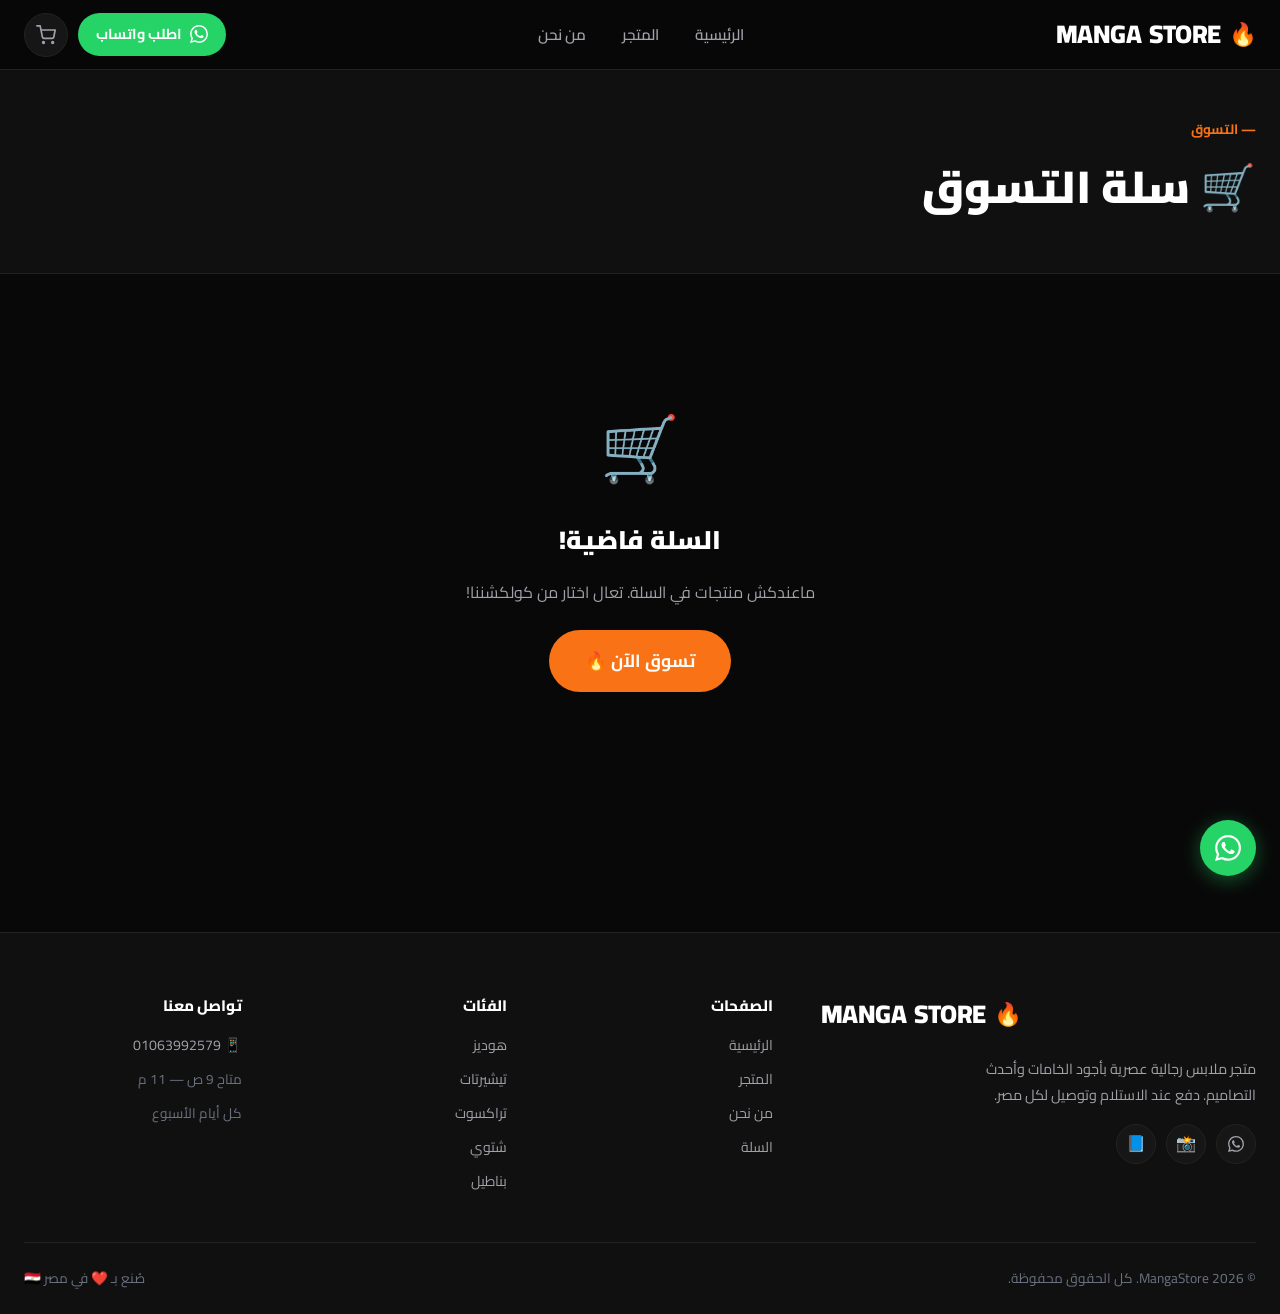
<file: cart.html>
<!DOCTYPE html>
<html lang="ar" dir="rtl">
<head>
  <meta charset="UTF-8">
  <meta name="viewport" content="width=device-width, initial-scale=1.0">
  <title>سلة التسوق — MangaStore</title>
  <meta name="description" content="مراجعة منتجاتك في سلة التسوق وإتمام الطلب. دفع عند الاستلام وتوصيل سريع لكل مصر.">
  <link rel="icon" href="data:image/svg+xml,<svg xmlns='http://www.w3.org/2000/svg' viewBox='0 0 100 100'><text y='.9em' font-size='90'>🔥</text></svg>">
  <link rel="preconnect" href="https://fonts.googleapis.com">
  <link rel="preconnect" href="https://fonts.gstatic.com" crossorigin>
  <link rel="preload" as="style" href="https://fonts.googleapis.com/css2?family=Cairo:wght@300;400;600;700;900&display=swap">
  <link rel="stylesheet" href="https://fonts.googleapis.com/css2?family=Cairo:wght@300;400;600;700;900&display=swap">
  <link rel="stylesheet" href="css/style.css">
</head>
<body>

<!-- ===== HEADER ===== -->
<header class="site-header" id="siteHeader">
  <div class="header-inner">
    <a href="index.html" class="logo">
      <span>MANGA</span><span>STORE</span><span class="logo-icon">🔥</span>
    </a>
    <nav class="main-nav" role="navigation" aria-label="القائمة الرئيسية">
      <a href="index.html" class="nav-link" data-page="index.html">الرئيسية</a>
      <a href="shop.html"  class="nav-link" data-page="shop.html">المتجر</a>
      <a href="about.html" class="nav-link" data-page="about.html">من نحن</a>
    </nav>
    <div class="header-actions">
      <a href="#" class="btn-wa-header" id="headerWABtn" target="_blank" rel="noopener" aria-label="تواصل واتساب">
        <svg width="18" height="18" viewBox="0 0 24 24" fill="currentColor" aria-hidden="true"><path d="M17.472 14.382c-.297-.149-1.758-.867-2.03-.967-.273-.099-.471-.148-.67.15-.197.297-.767.966-.94 1.164-.173.199-.347.223-.644.075-.297-.15-1.255-.463-2.39-1.475-.883-.788-1.48-1.761-1.653-2.059-.173-.297-.018-.458.13-.606.134-.133.298-.347.446-.52.149-.174.198-.298.298-.497.099-.198.05-.371-.025-.52-.075-.149-.669-1.612-.916-2.207-.242-.579-.487-.5-.669-.51-.173-.008-.371-.01-.57-.01-.198 0-.52.074-.792.372-.272.297-1.04 1.016-1.04 2.479 0 1.462 1.065 2.875 1.213 3.074.149.198 2.096 3.2 5.077 4.487.709.306 1.262.489 1.694.625.712.227 1.36.195 1.871.118.571-.085 1.758-.719 2.006-1.413.248-.694.248-1.289.173-1.413-.074-.124-.272-.198-.57-.347m-5.421 7.403h-.004a9.87 9.87 0 01-5.031-1.378l-.361-.214-3.741.982.998-3.648-.235-.374a9.86 9.86 0 01-1.51-5.26c.001-5.45 4.436-9.884 9.888-9.884 2.64 0 5.122 1.03 6.988 2.898a9.825 9.825 0 012.893 6.994c-.003 5.45-4.437 9.884-9.885 9.884m8.413-18.297A11.815 11.815 0 0012.05 0C5.495 0 .16 5.335.157 11.892c0 2.096.547 4.142 1.588 5.945L.057 24l6.305-1.654a11.882 11.882 0 005.683 1.448h.005c6.554 0 11.89-5.335 11.893-11.893a11.821 11.821 0 00-3.48-8.413z"/></svg>
        اطلب واتساب
      </a>
      <a href="cart.html" class="cart-btn" aria-label="عربة التسوق" data-page="cart.html">
        <svg width="20" height="20" viewBox="0 0 24 24" fill="none" stroke="currentColor" stroke-width="2" stroke-linecap="round" stroke-linejoin="round" aria-hidden="true">
          <circle cx="9" cy="21" r="1"/><circle cx="20" cy="21" r="1"/>
          <path d="M1 1h4l2.68 13.39a2 2 0 001.98 1.61h9.72a2 2 0 001.98-1.61L23 6H6"/>
        </svg>
        <span class="cart-count" id="cartCount">0</span>
      </a>
      <button class="hamburger" id="hamburger" aria-label="القائمة" aria-expanded="false">
        <span></span><span></span><span></span>
      </button>
    </div>
  </div>
</header>

<!-- Mobile Nav -->
<nav class="mobile-nav" id="mobileNav" aria-label="القائمة المحمولة">
  <a href="index.html" class="nav-link" data-page="index.html">🏠 الرئيسية</a>
  <a href="shop.html"  class="nav-link" data-page="shop.html">🛍 المتجر</a>
  <a href="about.html" class="nav-link" data-page="about.html">ℹ️ من نحن</a>
  <a href="cart.html"  class="nav-link" data-page="cart.html">🛒 السلة</a>
</nav>

<main class="page-content">
  <div class="page-header">
    <div class="page-header-inner">
      <div class="page-header-label">— التسوق</div>
      <h1 class="page-header-title">🛒 سلة التسوق</h1>
    </div>
  </div>

  <div class="section" style="padding-top:40px;" id="cartSection">
    <!-- Rendered by renderCart() -->
  </div>
</main>

<!-- ===== FOOTER ===== -->
<footer class="site-footer" role="contentinfo">
  <div class="footer-inner">
    <div class="footer-grid">
      <div class="footer-brand">
        <div class="logo" style="margin-bottom:4px;">
          <span>MANGA</span><span>STORE</span><span class="logo-icon">🔥</span>
        </div>
        <p class="footer-desc">متجر ملابس رجالية عصرية بأجود الخامات وأحدث التصاميم. دفع عند الاستلام وتوصيل لكل مصر.</p>
        <div class="footer-socials">
          <a href="https://wa.me/201063992579" target="_blank" rel="noopener" class="social-btn" aria-label="واتساب">
            <svg width="16" height="16" viewBox="0 0 24 24" fill="currentColor" aria-hidden="true"><path d="M17.472 14.382c-.297-.149-1.758-.867-2.03-.967-.273-.099-.471-.148-.67.15-.197.297-.767.966-.94 1.164-.173.199-.347.223-.644.075-.297-.15-1.255-.463-2.39-1.475-.883-.788-1.48-1.761-1.653-2.059-.173-.297-.018-.458.13-.606.134-.133.298-.347.446-.52.149-.174.198-.298.298-.497.099-.198.05-.371-.025-.52-.075-.149-.669-1.612-.916-2.207-.242-.579-.487-.5-.669-.51-.173-.008-.371-.01-.57-.01-.198 0-.52.074-.792.372-.272.297-1.04 1.016-1.04 2.479 0 1.462 1.065 2.875 1.213 3.074.149.198 2.096 3.2 5.077 4.487.709.306 1.262.489 1.694.625.712.227 1.36.195 1.871.118.571-.085 1.758-.719 2.006-1.413.248-.694.248-1.289.173-1.413-.074-.124-.272-.198-.57-.347m-5.421 7.403h-.004a9.87 9.87 0 01-5.031-1.378l-.361-.214-3.741.982.998-3.648-.235-.374a9.86 9.86 0 01-1.51-5.26c.001-5.45 4.436-9.884 9.888-9.884 2.64 0 5.122 1.03 6.988 2.898a9.825 9.825 0 012.893 6.994c-.003 5.45-4.437 9.884-9.885 9.884m8.413-18.297A11.815 11.815 0 0012.05 0C5.495 0 .16 5.335.157 11.892c0 2.096.547 4.142 1.588 5.945L.057 24l6.305-1.654a11.882 11.882 0 005.683 1.448h.005c6.554 0 11.89-5.335 11.893-11.893a11.821 11.821 0 00-3.48-8.413z"/></svg>
          </a>
          <a href="https://www.instagram.com" target="_blank" rel="noopener" class="social-btn" aria-label="انستجرام">📸</a>
          <a href="https://www.facebook.com"  target="_blank" rel="noopener" class="social-btn" aria-label="فيسبوك">📘</a>
        </div>
      </div>
      <div class="footer-col">
        <h4>الصفحات</h4>
        <nav class="footer-links" aria-label="روابط الصفحات">
          <a href="index.html">الرئيسية</a>
          <a href="shop.html">المتجر</a>
          <a href="about.html">من نحن</a>
          <a href="cart.html">السلة</a>
        </nav>
      </div>
      <div class="footer-col">
        <h4>الفئات</h4>
        <nav class="footer-links" aria-label="فئات المنتجات">
          <a href="shop.html?cat=hoodies">هوديز</a>
          <a href="shop.html?cat=tshirts">تيشيرتات</a>
          <a href="shop.html?cat=tracksuits">تراكسوت</a>
          <a href="shop.html?cat=winter">شتوي</a>
          <a href="shop.html?cat=pants">بناطيل</a>
        </nav>
      </div>
      <div class="footer-col">
        <h4>تواصل معنا</h4>
        <div class="footer-links">
          <a href="https://wa.me/201063992579" target="_blank" rel="noopener">📱 01063992579</a>
          <span style="color:var(--text-dim);font-size:0.85rem;">متاح 9 ص — 11 م</span>
          <span style="color:var(--text-dim);font-size:0.85rem;">كل أيام الأسبوع</span>
        </div>
      </div>
    </div>
    <div class="footer-bottom">
      <span>© 2026 MangaStore. كل الحقوق محفوظة.</span>
      <span>صُنع بـ ❤️ في مصر 🇪🇬</span>
    </div>
  </div>
</footer>

<!-- Floating WhatsApp -->
<a href="#" class="float-wa" id="floatWA" target="_blank" rel="noopener" aria-label="تواصل عبر واتساب">
  <svg width="26" height="26" viewBox="0 0 24 24" fill="white" aria-hidden="true"><path d="M17.472 14.382c-.297-.149-1.758-.867-2.03-.967-.273-.099-.471-.148-.67.15-.197.297-.767.966-.94 1.164-.173.199-.347.223-.644.075-.297-.15-1.255-.463-2.39-1.475-.883-.788-1.48-1.761-1.653-2.059-.173-.297-.018-.458.13-.606.134-.133.298-.347.446-.52.149-.174.198-.298.298-.497.099-.198.05-.371-.025-.52-.075-.149-.669-1.612-.916-2.207-.242-.579-.487-.5-.669-.51-.173-.008-.371-.01-.57-.01-.198 0-.52.074-.792.372-.272.297-1.04 1.016-1.04 2.479 0 1.462 1.065 2.875 1.213 3.074.149.198 2.096 3.2 5.077 4.487.709.306 1.262.489 1.694.625.712.227 1.36.195 1.871.118.571-.085 1.758-.719 2.006-1.413.248-.694.248-1.289.173-1.413-.074-.124-.272-.198-.57-.347m-5.421 7.403h-.004a9.87 9.87 0 01-5.031-1.378l-.361-.214-3.741.982.998-3.648-.235-.374a9.86 9.86 0 01-1.51-5.26c.001-5.45 4.436-9.884 9.888-9.884 2.64 0 5.122 1.03 6.988 2.898a9.825 9.825 0 012.893 6.994c-.003 5.45-4.437 9.884-9.885 9.884m8.413-18.297A11.815 11.815 0 0012.05 0C5.495 0 .16 5.335.157 11.892c0 2.096.547 4.142 1.588 5.945L.057 24l6.305-1.654a11.882 11.882 0 005.683 1.448h.005c6.554 0 11.89-5.335 11.893-11.893a11.821 11.821 0 00-3.48-8.413z"/></svg>
</a>

<script src="js/data.js"></script>
<script src="js/cart.js"></script>
<script src="js/main.js"></script>
<script>
// ============================================================
// Cart Page Controller
// ============================================================

function renderCart() {
  const section = document.getElementById("cartSection");
  const cart = Cart.get();

  if (cart.items.length === 0) {
    section.innerHTML = `
      <div class="cart-empty">
        <div class="cart-empty-icon">🛒</div>
        <h2>السلة فاضية!</h2>
        <p>ماعندكش منتجات في السلة. تعال اختار من كولكشننا!</p>
        <a href="shop.html" class="btn btn-primary btn-lg" style="margin-top:8px;">تسوق الآن 🔥</a>
      </div>`;
    return;
  }

  const sub      = Cart.getSubtotal();
  const shipping = Cart.getShipping(sub);
  const total    = sub + shipping;

  const itemsHtml = cart.items.map(item => `
    <div class="cart-item" id="ci-${item.key}">
      <a href="product.html?id=${item.productId}" aria-label="عرض ${item.name}">
        <img class="cart-item-img" src="${item.image}" alt="${item.name}" loading="lazy">
      </a>
      <div class="cart-item-info">
        <div class="cart-item-name">${item.name}</div>
        <div class="cart-item-meta">اللون: ${item.color} | المقاس: ${item.size}</div>
        <div class="cart-item-price">${(item.price * item.qty).toLocaleString("ar-EG")} ج.م</div>
        <div style="font-size:0.82rem;color:var(--text-dim);">${item.price.toLocaleString("ar-EG")} ج.م × ${item.qty}</div>
      </div>
      <div class="cart-item-actions">
        <button class="cart-remove" onclick="removeItem('${item.key}')" aria-label="حذف ${item.name}">🗑 حذف</button>
        <div class="qty-wrap">
          <button class="qty-btn" onclick="changeQty('${item.key}', 1)"  aria-label="زيادة الكمية">+</button>
          <span class="qty-num" aria-live="polite">${item.qty}</span>
          <button class="qty-btn" onclick="changeQty('${item.key}', -1)" aria-label="تقليل الكمية">−</button>
        </div>
      </div>
    </div>`).join("");

  // Free shipping progress note
  const freeShippingNote = sub < 500
    ? `<div style="font-size:0.8rem;color:var(--text-secondary);padding:8px 0;border-bottom:1px solid var(--border);">
         🚚 أضف <strong style="color:var(--accent)">${(500 - sub).toLocaleString("ar-EG")} ج.م</strong> وهتاخد شحن مجاني!
       </div>`
    : `<div style="font-size:0.82rem;color:var(--wa-green);font-weight:700;padding:8px 0;border-bottom:1px solid var(--border);">
         ✅ مبروك! أنت مؤهل للشحن المجاني
       </div>`;

  section.innerHTML = `
    <div class="cart-layout">
      <!-- ===== ITEMS ===== -->
      <div>
        <div style="display:flex;align-items:center;justify-content:space-between;margin-bottom:16px;gap:12px;flex-wrap:wrap;">
          <h2 style="font-size:1.1rem;font-weight:800;">${cart.items.length} منتج في سلتك</h2>
          <button id="clearAllBtn" aria-label="مسح كل المنتجات"
            style="background:none;border:none;color:var(--text-dim);font-size:0.85rem;cursor:pointer;font-family:Cairo,sans-serif;transition:color 0.15s;"
            onmouseover="this.style.color='#ef4444'" onmouseout="this.style.color='var(--text-dim)'">
            مسح الكل 🗑
          </button>
        </div>
        <div class="cart-table">${itemsHtml}</div>
        <a href="shop.html" class="btn btn-secondary" style="margin-top:16px;">← متابعة التسوق</a>
      </div>

      <!-- ===== ORDER SUMMARY ===== -->
      <div class="order-summary">
        <h3 class="summary-title">ملخص الطلب</h3>
        <div class="summary-row"><span>المجموع الفرعي</span><span>${sub.toLocaleString("ar-EG")} ج.م</span></div>
        <div class="summary-row">
          <span>الشحن</span>
          <span class="${shipping === 0 ? "free" : ""}">${shipping === 0 ? "مجاني ✅" : shipping.toLocaleString("ar-EG") + " ج.م"}</span>
        </div>
        ${freeShippingNote}
        <div class="summary-row total"><span>الإجمالي</span><span>${total.toLocaleString("ar-EG")} ج.م</span></div>

        <div style="margin-top:20px;display:flex;flex-direction:column;gap:10px;">
          <a href="checkout.html" class="btn btn-primary btn-lg btn-block">إتمام الطلب 🛍</a>
          <!-- BUG FIX: WA URL generated on click (not at render time) -->
          <button class="btn btn-wa btn-lg btn-block" onclick="sendCartToWhatsapp()" aria-label="اطلب عبر واتساب">
            <svg width="18" height="18" viewBox="0 0 24 24" fill="currentColor" aria-hidden="true"><path d="M17.472 14.382c-.297-.149-1.758-.867-2.03-.967-.273-.099-.471-.148-.67.15-.197.297-.767.966-.94 1.164-.173.199-.347.223-.644.075-.297-.15-1.255-.463-2.39-1.475-.883-.788-1.48-1.761-1.653-2.059-.173-.297-.018-.458.13-.606.134-.133.298-.347.446-.52.149-.174.198-.298.298-.497.099-.198.05-.371-.025-.52-.075-.149-.669-1.612-.916-2.207-.242-.579-.487-.5-.669-.51-.173-.008-.371-.01-.57-.01-.198 0-.52.074-.792.372-.272.297-1.04 1.016-1.04 2.479 0 1.462 1.065 2.875 1.213 3.074.149.198 2.096 3.2 5.077 4.487.709.306 1.262.489 1.694.625.712.227 1.36.195 1.871.118.571-.085 1.758-.719 2.006-1.413.248-.694.248-1.289.173-1.413-.074-.124-.272-.198-.57-.347m-5.421 7.403h-.004a9.87 9.87 0 01-5.031-1.378l-.361-.214-3.741.982.998-3.648-.235-.374a9.86 9.86 0 01-1.51-5.26c.001-5.45 4.436-9.884 9.888-9.884 2.64 0 5.122 1.03 6.988 2.898a9.825 9.825 0 012.893 6.994c-.003 5.45-4.437 9.884-9.885 9.884m8.413-18.297A11.815 11.815 0 0012.05 0C5.495 0 .16 5.335.157 11.892c0 2.096.547 4.142 1.588 5.945L.057 24l6.305-1.654a11.882 11.882 0 005.683 1.448h.005c6.554 0 11.89-5.335 11.893-11.893a11.821 11.821 0 00-3.48-8.413z"/></svg>
            اطلب عبر واتساب
          </button>
        </div>

        <div style="margin-top:14px;padding:12px;background:var(--accent-dim);border:1px solid var(--accent-border);border-radius:var(--radius-md);font-size:0.82rem;color:var(--text-secondary);">
          💡 يمكنك الطلب مباشرة عبر واتساب أو إكمال نموذج الطلب لبيانات التوصيل
        </div>

        <!-- Trust row -->
        <div style="display:flex;gap:12px;margin-top:14px;justify-content:center;flex-wrap:wrap;">
          <span style="font-size:0.78rem;color:var(--text-dim);">🚚 توصيل 24-48 ساعة</span>
          <span style="font-size:0.78rem;color:var(--text-dim);">💵 دفع عند الاستلام</span>
          <span style="font-size:0.78rem;color:var(--text-dim);">🔄 إرجاع 7 أيام</span>
        </div>
      </div>
    </div>

    <!-- BUG FIX: Custom delete-all confirmation banner (replaces browser confirm() which is blocked on localhost) -->
    <div id="clearConfirmBanner" style="display:none;position:fixed;bottom:0;inset-inline:0;background:var(--bg-card);border-top:2px solid #ef4444;padding:16px 24px;z-index:9000;display:none;align-items:center;justify-content:space-between;gap:16px;flex-wrap:wrap;">
      <span style="font-weight:700;color:var(--text-primary);">⚠️ هتمسح كل المنتجات من السلة؟</span>
      <div style="display:flex;gap:10px;">
        <button onclick="confirmClear(true)"  style="background:#ef4444;color:#fff;border:none;border-radius:var(--radius-full);padding:8px 20px;font-weight:700;font-family:Cairo,sans-serif;cursor:pointer;">نعم، امسح الكل</button>
        <button onclick="confirmClear(false)" style="background:var(--bg-secondary);color:var(--text-primary);border:1px solid var(--border);border-radius:var(--radius-full);padding:8px 20px;font-weight:700;font-family:Cairo,sans-serif;cursor:pointer;">إلغاء</button>
      </div>
    </div>`;

  // Bind clear-all button
  document.getElementById("clearAllBtn").addEventListener("click", () => {
    const banner = document.getElementById("clearConfirmBanner");
    if (banner) banner.style.display = "flex";
  });
}

// Confirm / cancel the clear-all action
function confirmClear(doIt) {
  const banner = document.getElementById("clearConfirmBanner");
  if (banner) banner.style.display = "none";
  if (doIt) {
    Cart.clear();
    renderCart();
    showToast("تم مسح السلة 🗑", "error");
  }
}

// BUG FIX: Generate WA URL fresh on every click (not stale at render time)
function sendCartToWhatsapp() {
  const msg = Cart.buildOrderMessage();
  if (!msg) { showToast("السلة فاضية!", "error"); return; }
  window.open(buildWhatsAppUrl(msg), "_blank");
}

function removeItem(key) {
  Cart.removeItem(key);
  renderCart();
  showToast("تم حذف المنتج من السلة", "error");
}

function changeQty(key, delta) {
  const item = Cart.get().items.find(i => i.key === key);
  if (item && item.qty + delta < 1) {
    removeItem(key);
    return;
  }
  Cart.updateQty(key, delta);
  renderCart();
}

// Initial render + re-render on cart events
document.addEventListener("DOMContentLoaded", renderCart);
window.addEventListener("cartUpdated", renderCart);
</script>
</body>
</html>
</file>
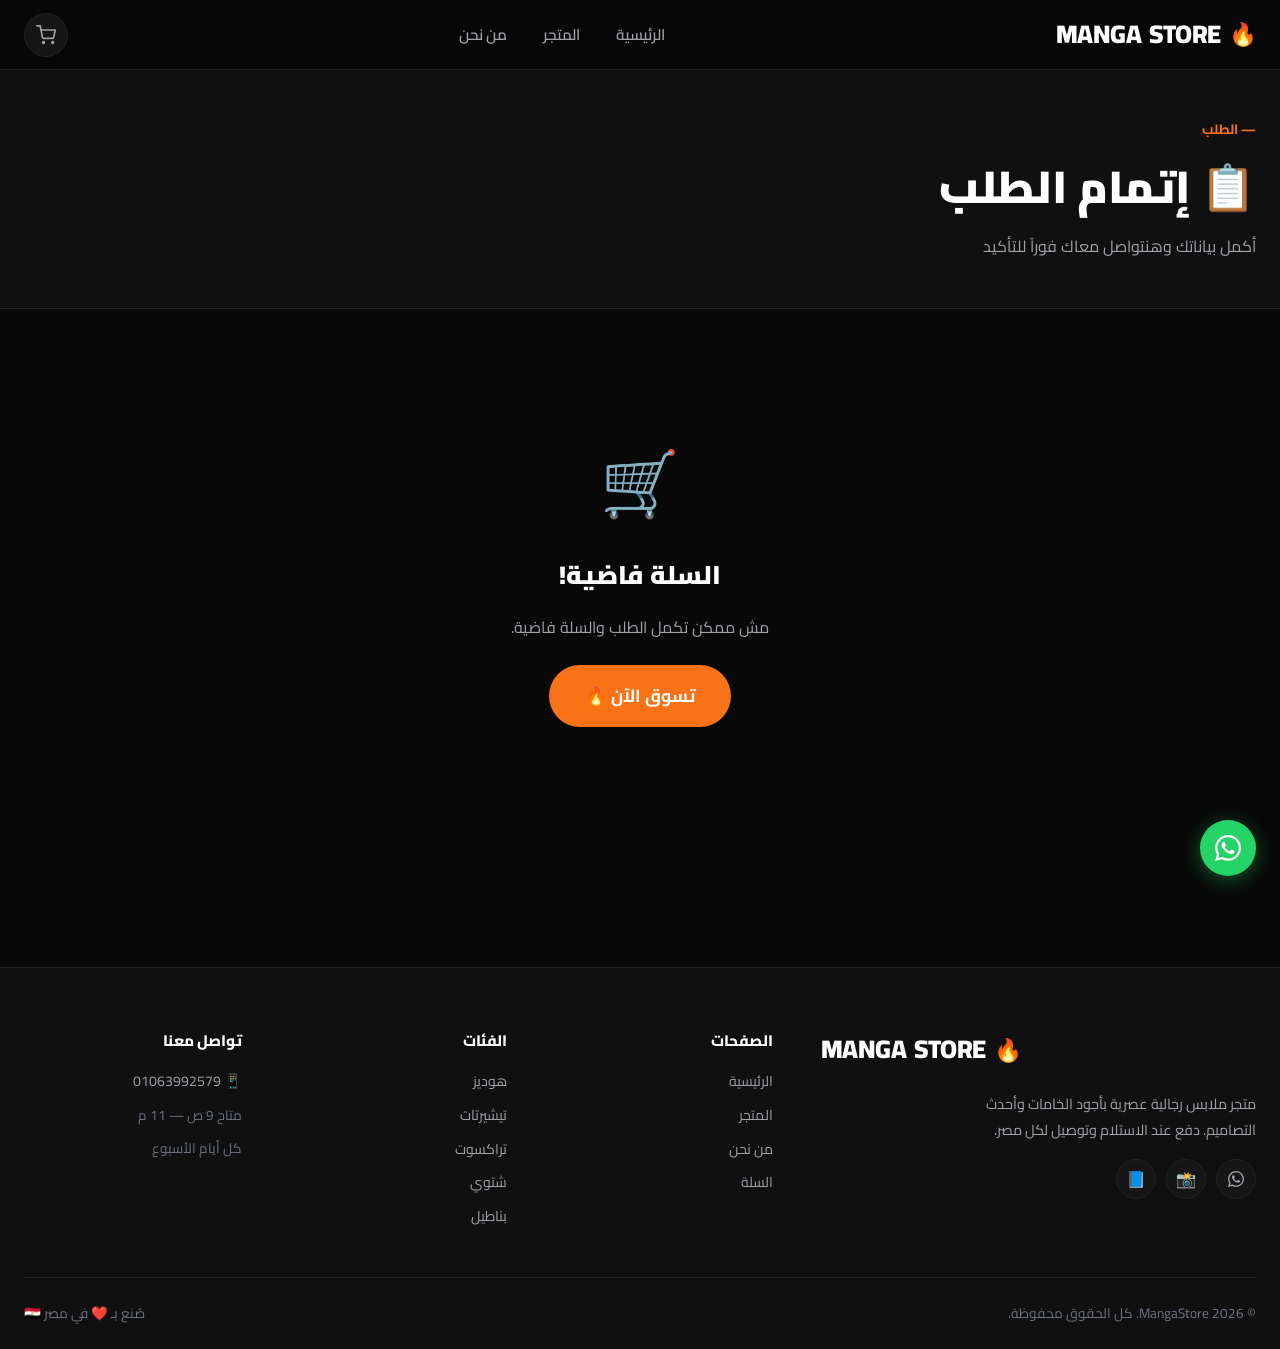
<file: checkout.html>
<!DOCTYPE html>
<html lang="ar" dir="rtl">
<head>
  <meta charset="UTF-8">
  <meta name="viewport" content="width=device-width, initial-scale=1.0">
  <title>إتمام الطلب — MangaStore</title>
  <meta name="description" content="أكمل طلبك من MangaStore. دفع عند الاستلام. توصيل سريع لكل محافظات مصر خلال 24-48 ساعة.">
  <meta name="robots" content="noindex">
  <link rel="icon" href="data:image/svg+xml,<svg xmlns='http://www.w3.org/2000/svg' viewBox='0 0 100 100'><text y='.9em' font-size='90'>🔥</text></svg>"><!-- checkout pages shouldn't be indexed -->
  <link rel="preconnect" href="https://fonts.googleapis.com">
  <link rel="preconnect" href="https://fonts.gstatic.com" crossorigin>
  <link rel="preload" as="style" href="https://fonts.googleapis.com/css2?family=Cairo:wght@300;400;600;700;900&display=swap">
  <link rel="stylesheet" href="https://fonts.googleapis.com/css2?family=Cairo:wght@300;400;600;700;900&display=swap">
  <link rel="stylesheet" href="css/style.css">
</head>
<body>

<!-- ============ HEADER ============ -->
<header class="site-header" id="siteHeader">
  <div class="header-inner">
    <a href="index.html" class="logo">
      <span>MANGA</span><span>STORE</span><span class="logo-icon">🔥</span>
    </a>
    <nav class="main-nav" role="navigation" aria-label="القائمة الرئيسية">
      <a href="index.html" class="nav-link" data-page="index.html">الرئيسية</a>
      <a href="shop.html" class="nav-link" data-page="shop.html">المتجر</a>
      <a href="about.html" class="nav-link" data-page="about.html">من نحن</a>
    </nav>
    <div class="header-actions">
      <a href="cart.html" class="cart-btn" aria-label="عربة التسوق">
        <svg width="20" height="20" viewBox="0 0 24 24" fill="none" stroke="currentColor" stroke-width="2" stroke-linecap="round" stroke-linejoin="round" aria-hidden="true">
          <circle cx="9" cy="21" r="1"/><circle cx="20" cy="21" r="1"/>
          <path d="M1 1h4l2.68 13.39a2 2 0 001.98 1.61h9.72a2 2 0 001.98-1.61L23 6H6"/>
        </svg>
        <span class="cart-count" id="cartCount">0</span>
      </a>
      <button class="hamburger" id="hamburger" aria-label="القائمة" aria-expanded="false">
        <span></span><span></span><span></span>
      </button>
    </div>
  </div>
</header>

<!-- Mobile Nav -->
<nav class="mobile-nav" id="mobileNav" aria-label="القائمة المحمولة">
  <a href="index.html" class="nav-link" data-page="index.html">🏠 الرئيسية</a>
  <a href="shop.html"  class="nav-link" data-page="shop.html">🛍 المتجر</a>
  <a href="about.html" class="nav-link" data-page="about.html">ℹ️ من نحن</a>
  <a href="cart.html"  class="nav-link" data-page="cart.html">🛒 السلة</a>
</nav>

<main class="page-content">
  <!-- Page Header -->
  <div class="page-header">
    <div class="page-header-inner">
      <div class="page-header-label">— الطلب</div>
      <h1 class="page-header-title">📋 إتمام الطلب</h1>
      <p class="page-header-desc">أكمل بياناتك وهنتواصل معاك فوراً للتأكيد</p>
    </div>
  </div>

  <!-- Checkout content injected by checkout.js -->
  <div class="section" style="padding-top:40px;" id="checkoutSection">
    <!-- Loaded by JS -->
  </div>
</main>

<!-- ============ FOOTER ============ -->
<footer class="site-footer" role="contentinfo">
  <div class="footer-inner">
    <div class="footer-grid">
      <div class="footer-brand">
        <div class="logo" style="margin-bottom:4px;">
          <span>MANGA</span><span>STORE</span><span class="logo-icon">🔥</span>
        </div>
        <p class="footer-desc">متجر ملابس رجالية عصرية بأجود الخامات وأحدث التصاميم. دفع عند الاستلام وتوصيل لكل مصر.</p>
        <div class="footer-socials">
          <a href="https://wa.me/201063992579" target="_blank" rel="noopener" class="social-btn" aria-label="واتساب">
            <svg width="16" height="16" viewBox="0 0 24 24" fill="currentColor" aria-hidden="true"><path d="M17.472 14.382c-.297-.149-1.758-.867-2.03-.967-.273-.099-.471-.148-.67.15-.197.297-.767.966-.94 1.164-.173.199-.347.223-.644.075-.297-.15-1.255-.463-2.39-1.475-.883-.788-1.48-1.761-1.653-2.059-.173-.297-.018-.458.13-.606.134-.133.298-.347.446-.52.149-.174.198-.298.298-.497.099-.198.05-.371-.025-.52-.075-.149-.669-1.612-.916-2.207-.242-.579-.487-.5-.669-.51-.173-.008-.371-.01-.57-.01-.198 0-.52.074-.792.372-.272.297-1.04 1.016-1.04 2.479 0 1.462 1.065 2.875 1.213 3.074.149.198 2.096 3.2 5.077 4.487.709.306 1.262.489 1.694.625.712.227 1.36.195 1.871.118.571-.085 1.758-.719 2.006-1.413.248-.694.248-1.289.173-1.413-.074-.124-.272-.198-.57-.347m-5.421 7.403h-.004a9.87 9.87 0 01-5.031-1.378l-.361-.214-3.741.982.998-3.648-.235-.374a9.86 9.86 0 01-1.51-5.26c.001-5.45 4.436-9.884 9.888-9.884 2.64 0 5.122 1.03 6.988 2.898a9.825 9.825 0 012.893 6.994c-.003 5.45-4.437 9.884-9.885 9.884m8.413-18.297A11.815 11.815 0 0012.05 0C5.495 0 .16 5.335.157 11.892c0 2.096.547 4.142 1.588 5.945L.057 24l6.305-1.654a11.882 11.882 0 005.683 1.448h.005c6.554 0 11.89-5.335 11.893-11.893a11.821 11.821 0 00-3.48-8.413z"/></svg>
          </a>
          <a href="https://www.instagram.com" target="_blank" rel="noopener" class="social-btn" aria-label="انستجرام">📸</a>
          <a href="https://www.facebook.com" target="_blank" rel="noopener" class="social-btn" aria-label="فيسبوك">📘</a>
        </div>
      </div>
      <div class="footer-col">
        <h4>الصفحات</h4>
        <nav class="footer-links" aria-label="روابط الصفحات">
          <a href="index.html">الرئيسية</a>
          <a href="shop.html">المتجر</a>
          <a href="about.html">من نحن</a>
          <a href="cart.html">السلة</a>
        </nav>
      </div>
      <div class="footer-col">
        <h4>الفئات</h4>
        <nav class="footer-links" aria-label="فئات المنتجات">
          <a href="shop.html?cat=hoodies">هوديز</a>
          <a href="shop.html?cat=tshirts">تيشيرتات</a>
          <a href="shop.html?cat=tracksuits">تراكسوت</a>
          <a href="shop.html?cat=winter">شتوي</a>
          <a href="shop.html?cat=pants">بناطيل</a>
        </nav>
      </div>
      <div class="footer-col">
        <h4>تواصل معنا</h4>
        <div class="footer-links">
          <a href="https://wa.me/201063992579" target="_blank" rel="noopener">📱 01063992579</a>
          <span style="color:var(--text-dim);font-size:0.85rem;">متاح 9 ص — 11 م</span>
          <span style="color:var(--text-dim);font-size:0.85rem;">كل أيام الأسبوع</span>
        </div>
      </div>
    </div>
    <div class="footer-bottom">
      <span>© 2026 MangaStore. كل الحقوق محفوظة.</span>
      <span>صُنع بـ ❤️ في مصر 🇪🇬</span>
    </div>
  </div>
</footer>

<!-- Floating WhatsApp -->
<a href="#" class="float-wa" id="floatWA" target="_blank" rel="noopener" aria-label="تواصل عبر واتساب">
  <svg width="26" height="26" viewBox="0 0 24 24" fill="white" aria-hidden="true"><path d="M17.472 14.382c-.297-.149-1.758-.867-2.03-.967-.273-.099-.471-.148-.67.15-.197.297-.767.966-.94 1.164-.173.199-.347.223-.644.075-.297-.15-1.255-.463-2.39-1.475-.883-.788-1.48-1.761-1.653-2.059-.173-.297-.018-.458.13-.606.134-.133.298-.347.446-.52.149-.174.198-.298.298-.497.099-.198.05-.371-.025-.52-.075-.149-.669-1.612-.916-2.207-.242-.579-.487-.5-.669-.51-.173-.008-.371-.01-.57-.01-.198 0-.52.074-.792.372-.272.297-1.04 1.016-1.04 2.479 0 1.462 1.065 2.875 1.213 3.074.149.198 2.096 3.2 5.077 4.487.709.306 1.262.489 1.694.625.712.227 1.36.195 1.871.118.571-.085 1.758-.719 2.006-1.413.248-.694.248-1.289.173-1.413-.074-.124-.272-.198-.57-.347m-5.421 7.403h-.004a9.87 9.87 0 01-5.031-1.378l-.361-.214-3.741.982.998-3.648-.235-.374a9.86 9.86 0 01-1.51-5.26c.001-5.45 4.436-9.884 9.888-9.884 2.64 0 5.122 1.03 6.988 2.898a9.825 9.825 0 012.893 6.994c-.003 5.45-4.437 9.884-9.885 9.884m8.413-18.297A11.815 11.815 0 0012.05 0C5.495 0 .16 5.335.157 11.892c0 2.096.547 4.142 1.588 5.945L.057 24l6.305-1.654a11.882 11.882 0 005.683 1.448h.005c6.554 0 11.89-5.335 11.893-11.893a11.821 11.821 0 00-3.48-8.413z"/></svg>
</a>

<script src="js/data.js"></script>
<script src="js/cart.js"></script>
<script src="js/main.js"></script>
<script src="js/checkout.js"></script><!-- Extracted from inline script -->
</body>
</html>
</file>
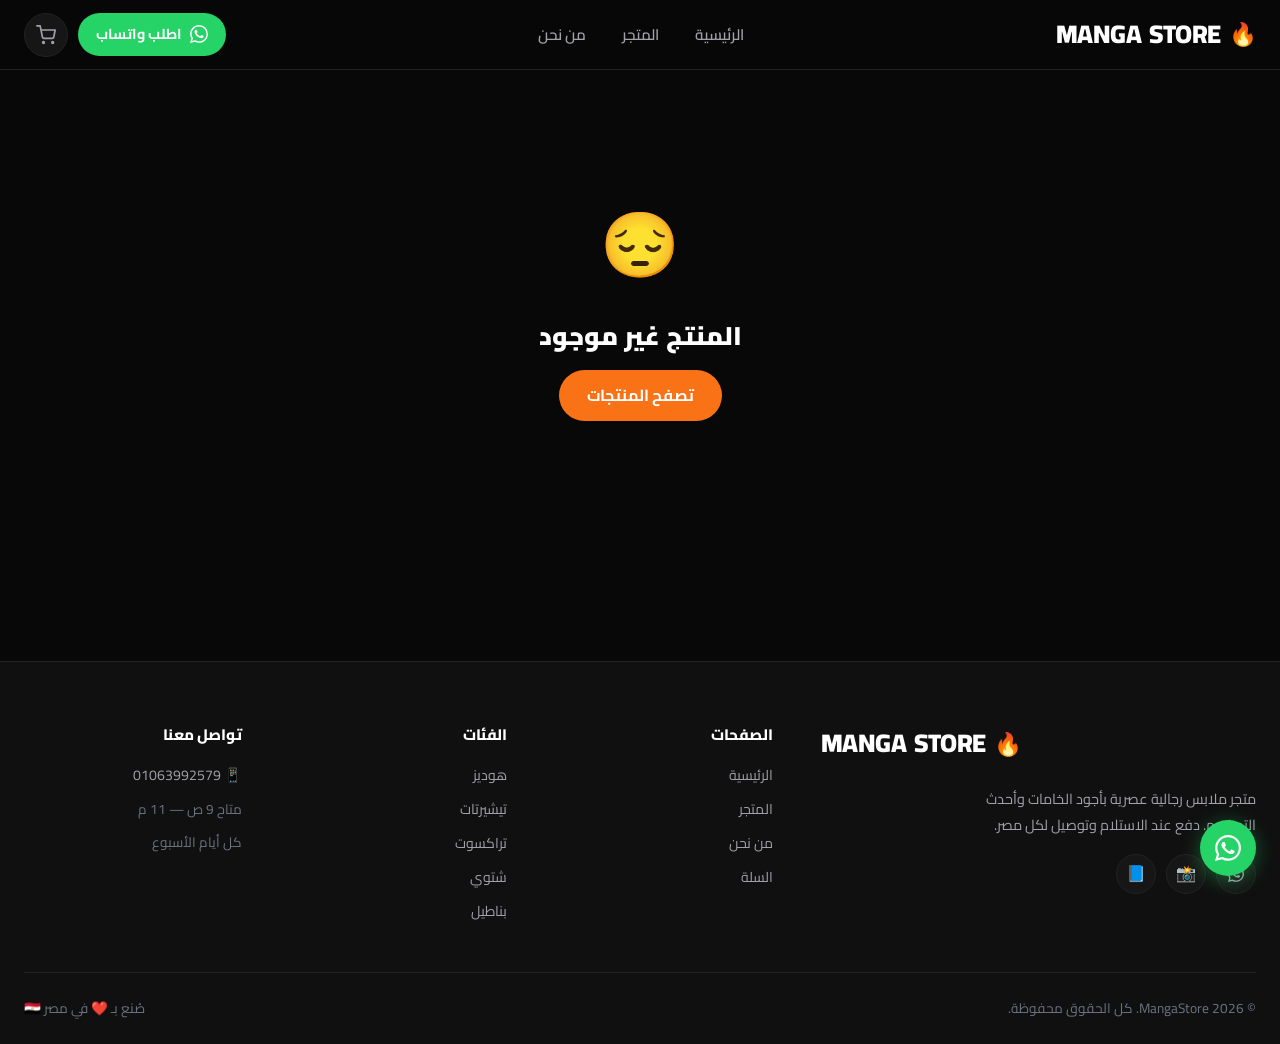
<file: product.html>
<!DOCTYPE html>
<html lang="ar" dir="rtl">
<head>
  <meta charset="UTF-8">
  <meta name="viewport" content="width=device-width, initial-scale=1.0">
  <title>منتج — MangaStore</title><!-- Overwritten by product.js -->
  <meta name="description" content="" id="pageDesc">
  <link rel="icon" href="data:image/svg+xml,<svg xmlns='http://www.w3.org/2000/svg' viewBox='0 0 100 100'><text y='.9em' font-size='90'>🔥</text></svg>">
  <link rel="preconnect" href="https://fonts.googleapis.com">
  <link rel="preconnect" href="https://fonts.gstatic.com" crossorigin>
  <link rel="preload" as="style" href="https://fonts.googleapis.com/css2?family=Cairo:wght@300;400;600;700;900&display=swap">
  <link rel="stylesheet" href="https://fonts.googleapis.com/css2?family=Cairo:wght@300;400;600;700;900&display=swap">
  <link rel="stylesheet" href="css/style.css">
  <!-- shake/@keyframes and .gallery-main img transition now live in style.css — no inline duplication -->
  <style>
    .size-guide-link {
      color: var(--accent);
      font-size: 0.85rem;
      font-weight: 700;
      cursor: pointer;
      text-decoration: underline;
    }
  </style>
</head>
<body>

<!-- ============ HEADER ============ -->
<header class="site-header" id="siteHeader">
  <div class="header-inner">
    <a href="index.html" class="logo"><span>MANGA</span><span>STORE</span><span class="logo-icon">🔥</span></a>
    <nav class="main-nav" role="navigation" aria-label="القائمة الرئيسية">
      <a href="index.html" class="nav-link" data-page="index.html">الرئيسية</a>
      <a href="shop.html"  class="nav-link" data-page="shop.html">المتجر</a>
      <a href="about.html" class="nav-link" data-page="about.html">من نحن</a>
    </nav>
    <div class="header-actions">
      <a href="https://wa.me/201063992579?text=مرحباً! أريد الاستفسار"
         target="_blank" rel="noopener" class="btn-wa-header" id="headerWABtn" aria-label="تواصل واتساب">
        <svg width="18" height="18" viewBox="0 0 24 24" fill="currentColor" aria-hidden="true"><path d="M17.472 14.382c-.297-.149-1.758-.867-2.03-.967-.273-.099-.471-.148-.67.15-.197.297-.767.966-.94 1.164-.173.199-.347.223-.644.075-.297-.15-1.255-.463-2.39-1.475-.883-.788-1.48-1.761-1.653-2.059-.173-.297-.018-.458.13-.606.134-.133.298-.347.446-.52.149-.174.198-.298.298-.497.099-.198.05-.371-.025-.52-.075-.149-.669-1.612-.916-2.207-.242-.579-.487-.5-.669-.51-.173-.008-.371-.01-.57-.01-.198 0-.52.074-.792.372-.272.297-1.04 1.016-1.04 2.479 0 1.462 1.065 2.875 1.213 3.074.149.198 2.096 3.2 5.077 4.487.709.306 1.262.489 1.694.625.712.227 1.36.195 1.871.118.571-.085 1.758-.719 2.006-1.413.248-.694.248-1.289.173-1.413-.074-.124-.272-.198-.57-.347m-5.421 7.403h-.004a9.87 9.87 0 01-5.031-1.378l-.361-.214-3.741.982.998-3.648-.235-.374a9.86 9.86 0 01-1.51-5.26c.001-5.45 4.436-9.884 9.888-9.884 2.64 0 5.122 1.03 6.988 2.898a9.825 9.825 0 012.893 6.994c-.003 5.45-4.437 9.884-9.885 9.884m8.413-18.297A11.815 11.815 0 0012.05 0C5.495 0 .16 5.335.157 11.892c0 2.096.547 4.142 1.588 5.945L.057 24l6.305-1.654a11.882 11.882 0 005.683 1.448h.005c6.554 0 11.89-5.335 11.893-11.893a11.821 11.821 0 00-3.48-8.413z"/></svg>
        اطلب واتساب
      </a>
      <a href="cart.html" class="cart-btn" aria-label="عربة التسوق">
        <svg width="20" height="20" viewBox="0 0 24 24" fill="none" stroke="currentColor" stroke-width="2" stroke-linecap="round" stroke-linejoin="round" aria-hidden="true">
          <circle cx="9" cy="21" r="1"/><circle cx="20" cy="21" r="1"/>
          <path d="M1 1h4l2.68 13.39a2 2 0 001.98 1.61h9.72a2 2 0 001.98-1.61L23 6H6"/>
        </svg>
        <span class="cart-count" id="cartCount">0</span>
      </a>
      <button class="hamburger" id="hamburger" aria-label="القائمة" aria-expanded="false">
        <span></span><span></span><span></span>
      </button>
    </div>
  </div>
</header>

<!-- Mobile Nav -->
<nav class="mobile-nav" id="mobileNav" aria-label="القائمة المحمولة">
  <a href="index.html" class="nav-link" data-page="index.html">🏠 الرئيسية</a>
  <a href="shop.html"  class="nav-link" data-page="shop.html">🛍 المتجر</a>
  <a href="about.html" class="nav-link" data-page="about.html">ℹ️ من نحن</a>
  <a href="cart.html"  class="nav-link" data-page="cart.html">🛒 السلة</a>
</nav>

<main class="page-content">
  <div class="section" style="padding-top:40px;" id="productContent">

    <!-- Breadcrumb -->
    <nav class="product-breadcrumb" aria-label="مسار التنقل" style="margin-bottom:32px;">
      <a href="index.html">الرئيسية</a>
      <span class="breadcrumb-sep">›</span>
      <a href="shop.html">المتجر</a>
      <span class="breadcrumb-sep">›</span>
      <a href="#" id="breadcrumbCategory" class="text-accent">الفئة</a>
      <span class="breadcrumb-sep">›</span>
      <span id="breadcrumbProduct" style="color:var(--text-primary);">المنتج</span>
    </nav>

    <!-- Product Detail Grid -->
    <div class="product-detail-grid">
      <!-- GALLERY -->
      <div class="product-gallery">
        <div class="gallery-main" id="galleryMainWrap">
          <img id="galleryMain" src="" alt="صورة المنتج" loading="eager">
          <!-- BUG FIX: Labelled correctly — ‹ is Prev (left/back in RTL), › is Next (right/forward) -->
          <button class="gallery-nav-btn gallery-prev" id="galleryPrev" aria-label="الصورة السابقة">‹</button>
          <button class="gallery-nav-btn gallery-next" id="galleryNext" aria-label="الصورة التالية">›</button>
        </div>
        <div class="gallery-thumbs" id="galleryThumbs"></div>
      </div>

      <!-- PRODUCT INFO -->
      <div class="product-info">
        <!-- Badge + Scarcity -->
        <div style="display:flex;align-items:center;gap:12px;flex-wrap:wrap;">
          <span id="pdBadge"></span>
          <div class="scarcity-bar" id="scarcityBar" style="display:none;"></div>
        </div>

        <!-- Title -->
        <h1 class="product-title" id="pdName">جاري التحميل...</h1>

        <!-- Rating -->
        <div class="product-rating">
          <span class="stars" id="pdStars" aria-label="التقييم">★★★★★</span>
          <span id="pdRating" style="font-weight:700;"></span>
          <span id="pdReviews" style="color:var(--text-secondary);font-size:0.9rem;"></span>
        </div>

        <!-- Price -->
        <div class="product-price">
          <span class="product-price-current" id="pdPrice"></span>
          <span class="product-price-original" id="pdOrigPrice" style="display:none;"></span>
          <span class="product-price-save" id="pdSave" style="display:none;"></span>
        </div>

        <!-- Color -->
        <div>
          <div class="option-label">
            اللون: <span class="selected-val" id="selectedColor"></span>
          </div>
          <div class="color-swatches" id="colorSwatches" role="radiogroup" aria-label="اختار اللون"></div>
        </div>

        <!-- Size -->
        <div>
          <div class="option-label" style="display:flex;justify-content:space-between;align-items:center;">
            <span>المقاس: <span class="selected-val" id="selectedSize">غير محدد</span></span>
            <button class="size-guide-link" aria-label="جدول المقاسات"
              onclick="document.getElementById('sizeGuideModal').style.display='flex'">
              جدول المقاسات ↗
            </button>
          </div>
          <div class="size-buttons" id="sizeButtons" role="radiogroup" aria-label="اختار المقاس"></div>
        </div>

        <!-- Qty -->
        <div>
          <div class="option-label">الكمية:</div>
          <div class="qty-wrap" role="group" aria-label="الكمية">
            <button class="qty-btn" id="qtyPlus"  aria-label="زيادة الكمية">+</button>
            <span class="qty-num" id="qtyNum" aria-live="polite">1</span>
            <button class="qty-btn" id="qtyMinus" aria-label="تقليل الكمية">−</button>
          </div>
        </div>

        <!-- Actions -->
        <div class="product-actions">
          <button class="btn btn-primary btn-lg btn-block" id="addToCartBtn">🛒 أضف للسلة</button>
          <button class="btn btn-wa btn-lg btn-block" id="waOrderBtn">
            <svg width="20" height="20" viewBox="0 0 24 24" fill="currentColor" aria-hidden="true"><path d="M17.472 14.382c-.297-.149-1.758-.867-2.03-.967-.273-.099-.471-.148-.67.15-.197.297-.767.966-.94 1.164-.173.199-.347.223-.644.075-.297-.15-1.255-.463-2.39-1.475-.883-.788-1.48-1.761-1.653-2.059-.173-.297-.018-.458.13-.606.134-.133.298-.347.446-.52.149-.174.198-.298.298-.497.099-.198.05-.371-.025-.52-.075-.149-.669-1.612-.916-2.207-.242-.579-.487-.5-.669-.51-.173-.008-.371-.01-.57-.01-.198 0-.52.074-.792.372-.272.297-1.04 1.016-1.04 2.479 0 1.462 1.065 2.875 1.213 3.074.149.198 2.096 3.2 5.077 4.487.709.306 1.262.489 1.694.625.712.227 1.36.195 1.871.118.571-.085 1.758-.719 2.006-1.413.248-.694.248-1.289.173-1.413-.074-.124-.272-.198-.57-.347m-5.421 7.403h-.004a9.87 9.87 0 01-5.031-1.378l-.361-.214-3.741.982.998-3.648-.235-.374a9.86 9.86 0 01-1.51-5.26c.001-5.45 4.436-9.884 9.888-9.884 2.64 0 5.122 1.03 6.988 2.898a9.825 9.825 0 012.893 6.994c-.003 5.45-4.437 9.884-9.885 9.884m8.413-18.297A11.815 11.815 0 0012.05 0C5.495 0 .16 5.335.157 11.892c0 2.096.547 4.142 1.588 5.945L.057 24l6.305-1.654a11.882 11.882 0 005.683 1.448h.005c6.554 0 11.89-5.335 11.893-11.893a11.821 11.821 0 00-3.48-8.413z"/></svg>
            اطلب على واتساب — 01063992579
          </button>
        </div>

        <!-- Trust badges -->
        <div style="display:grid;grid-template-columns:repeat(3,1fr);gap:10px;margin-top:4px;">
          <div style="background:var(--bg-card);border:1px solid var(--border);border-radius:var(--radius-md);padding:10px;text-align:center;">
            <div style="font-size:1.2rem;">🚚</div>
            <strong style="display:block;font-size:0.82rem;">توصيل سريع</strong>
            <span style="color:var(--text-secondary);font-size:0.78rem;">24-48 ساعة</span>
          </div>
          <div style="background:var(--bg-card);border:1px solid var(--border);border-radius:var(--radius-md);padding:10px;text-align:center;">
            <div style="font-size:1.2rem;">💵</div>
            <strong style="display:block;font-size:0.82rem;">دفع عند الاستلام</strong>
            <span style="color:var(--text-secondary);font-size:0.78rem;">Cash on Delivery</span>
          </div>
          <div style="background:var(--bg-card);border:1px solid var(--border);border-radius:var(--radius-md);padding:10px;text-align:center;">
            <div style="font-size:1.2rem;">🔄</div>
            <strong style="display:block;font-size:0.82rem;">إرجاع مجاني</strong>
            <span style="color:var(--text-secondary);font-size:0.78rem;">7 أيام</span>
          </div>
        </div>

        <!-- Description & Features -->
        <div style="background:var(--bg-card);border:1px solid var(--border);border-radius:var(--radius-lg);padding:20px;">
          <h3 style="font-size:1rem;font-weight:800;margin-bottom:12px;">عن المنتج</h3>
          <p id="pdDesc" style="color:var(--text-secondary);font-size:0.95rem;line-height:1.9;"></p>
          <ul class="product-features" id="pdFeatures" style="margin-top:14px;"></ul>
        </div>
      </div>
    </div>

    <!-- Customer Reviews -->
    <div class="reviews-section" id="reviewsSection" style="display:none;">
      <div class="reviews-header">
        <div>
          <h2 class="section-title" style="font-size:1.6rem;">⭐ تقييمات العملاء</h2>
          <p class="section-subtitle" id="reviewsSubtitle"></p>
        </div>
      </div>
      <div class="reviews-grid" id="reviewsGrid"></div>
    </div>

    <!-- Related Products -->
    <div style="margin-top:80px;">
      <div class="section-header">
        <div>
          <h2 class="section-title">منتجات <span class="title-accent">مشابهة</span></h2>
        </div>
        <a href="shop.html" class="section-link">شوف الكل ←</a>
      </div>
      <div class="products-grid" id="relatedGrid"></div>
    </div>
  </div>
</main>

<!-- Size Guide Modal -->
<div id="sizeGuideModal" role="dialog" aria-modal="true" aria-labelledby="sizeGuideTitle"
  style="display:none;position:fixed;inset:0;background:rgba(0,0,0,0.75);z-index:9999;align-items:center;justify-content:center;padding:20px;"
  onclick="if(event.target===this)this.style.display='none'">
  <div style="background:var(--bg-card);border:1px solid var(--border);border-radius:var(--radius-xl);padding:32px;max-width:460px;width:100%;position:relative;">
    <button onclick="document.getElementById('sizeGuideModal').style.display='none'"
      style="position:absolute;top:16px;left:16px;background:none;border:none;color:var(--text-secondary);font-size:1.4rem;cursor:pointer;line-height:1;"
      aria-label="إغلاق">✕</button>
    <h2 id="sizeGuideTitle" style="font-size:1.3rem;font-weight:900;margin-bottom:20px;">📏 جدول المقاسات</h2>
    <table style="width:100%;border-collapse:collapse;font-size:0.9rem;">
      <thead>
        <tr style="border-bottom:2px solid var(--accent);">
          <th style="padding:10px;text-align:right;color:var(--accent);">المقاس</th>
          <th style="padding:10px;text-align:right;color:var(--text-secondary);">صدر (سم)</th>
          <th style="padding:10px;text-align:right;color:var(--text-secondary);">خصر (سم)</th>
          <th style="padding:10px;text-align:right;color:var(--text-secondary);">الطول (سم)</th>
        </tr>
      </thead>
      <tbody>
        <tr style="border-bottom:1px solid var(--border);">
          <td style="padding:10px;font-weight:700;">S</td><td style="padding:10px;color:var(--text-secondary);">96–100</td><td style="padding:10px;color:var(--text-secondary);">80–84</td><td style="padding:10px;color:var(--text-secondary);">68</td>
        </tr>
        <tr style="border-bottom:1px solid var(--border);">
          <td style="padding:10px;font-weight:700;">M</td><td style="padding:10px;color:var(--text-secondary);">100–104</td><td style="padding:10px;color:var(--text-secondary);">84–88</td><td style="padding:10px;color:var(--text-secondary);">70</td>
        </tr>
        <tr style="border-bottom:1px solid var(--border);">
          <td style="padding:10px;font-weight:700;">L</td><td style="padding:10px;color:var(--text-secondary);">104–108</td><td style="padding:10px;color:var(--text-secondary);">88–92</td><td style="padding:10px;color:var(--text-secondary);">72</td>
        </tr>
        <tr>
          <td style="padding:10px;font-weight:700;">XL</td><td style="padding:10px;color:var(--text-secondary);">108–112</td><td style="padding:10px;color:var(--text-secondary);">92–96</td><td style="padding:10px;color:var(--text-secondary);">74</td>
        </tr>
      </tbody>
    </table>
    <p style="margin-top:16px;font-size:0.82rem;color:var(--text-dim);">💡 لو بين مقاسين، خود الأكبر. للاستفسار تواصل واتساب.</p>
  </div>
</div>

<!-- Mobile Sticky CTA -->
<div class="mobile-sticky-cta" aria-label="أزرار الشراء السريع">
  <button class="btn btn-primary" style="flex:1;" id="mobileStickyAdd">🛒 أضف للسلة</button>
  <button class="btn btn-wa"      style="flex:1;" id="mobileStickyWA">واتساب</button>
</div>

<!-- ============ FOOTER ============ -->
<footer class="site-footer" role="contentinfo">
  <div class="footer-inner">
    <div class="footer-grid">
      <div class="footer-brand">
        <div class="logo" style="margin-bottom:4px;">
          <span>MANGA</span><span>STORE</span><span class="logo-icon">🔥</span>
        </div>
        <p class="footer-desc">متجر ملابس رجالية عصرية بأجود الخامات وأحدث التصاميم. دفع عند الاستلام وتوصيل لكل مصر.</p>
        <div class="footer-socials">
          <a href="https://wa.me/201063992579" target="_blank" rel="noopener" class="social-btn" aria-label="واتساب">
            <svg width="16" height="16" viewBox="0 0 24 24" fill="currentColor" aria-hidden="true"><path d="M17.472 14.382c-.297-.149-1.758-.867-2.03-.967-.273-.099-.471-.148-.67.15-.197.297-.767.966-.94 1.164-.173.199-.347.223-.644.075-.297-.15-1.255-.463-2.39-1.475-.883-.788-1.48-1.761-1.653-2.059-.173-.297-.018-.458.13-.606.134-.133.298-.347.446-.52.149-.174.198-.298.298-.497.099-.198.05-.371-.025-.52-.075-.149-.669-1.612-.916-2.207-.242-.579-.487-.5-.669-.51-.173-.008-.371-.01-.57-.01-.198 0-.52.074-.792.372-.272.297-1.04 1.016-1.04 2.479 0 1.462 1.065 2.875 1.213 3.074.149.198 2.096 3.2 5.077 4.487.709.306 1.262.489 1.694.625.712.227 1.36.195 1.871.118.571-.085 1.758-.719 2.006-1.413.248-.694.248-1.289.173-1.413-.074-.124-.272-.198-.57-.347m-5.421 7.403h-.004a9.87 9.87 0 01-5.031-1.378l-.361-.214-3.741.982.998-3.648-.235-.374a9.86 9.86 0 01-1.51-5.26c.001-5.45 4.436-9.884 9.888-9.884 2.64 0 5.122 1.03 6.988 2.898a9.825 9.825 0 012.893 6.994c-.003 5.45-4.437 9.884-9.885 9.884m8.413-18.297A11.815 11.815 0 0012.05 0C5.495 0 .16 5.335.157 11.892c0 2.096.547 4.142 1.588 5.945L.057 24l6.305-1.654a11.882 11.882 0 005.683 1.448h.005c6.554 0 11.89-5.335 11.893-11.893a11.821 11.821 0 00-3.48-8.413z"/></svg>
          </a>
          <a href="https://www.instagram.com" target="_blank" rel="noopener" class="social-btn" aria-label="انستجرام">📸</a>
          <a href="https://www.facebook.com"  target="_blank" rel="noopener" class="social-btn" aria-label="فيسبوك">📘</a>
        </div>
      </div>
      <div class="footer-col">
        <h4>الصفحات</h4>
        <nav class="footer-links" aria-label="روابط الصفحات">
          <a href="index.html">الرئيسية</a>
          <a href="shop.html">المتجر</a>
          <a href="about.html">من نحن</a>
          <a href="cart.html">السلة</a>
        </nav>
      </div>
      <div class="footer-col">
        <h4>الفئات</h4>
        <nav class="footer-links" aria-label="فئات المنتجات">
          <a href="shop.html?cat=hoodies">هوديز</a>
          <a href="shop.html?cat=tshirts">تيشيرتات</a>
          <a href="shop.html?cat=tracksuits">تراكسوت</a>
          <a href="shop.html?cat=winter">شتوي</a>
          <a href="shop.html?cat=pants">بناطيل</a>
        </nav>
      </div>
      <div class="footer-col">
        <h4>تواصل معنا</h4>
        <div class="footer-links">
          <a href="https://wa.me/201063992579" target="_blank" rel="noopener">📱 01063992579</a>
          <span style="color:var(--text-dim);font-size:0.85rem;">متاح 9 ص — 11 م</span>
          <span style="color:var(--text-dim);font-size:0.85rem;">كل أيام الأسبوع</span>
        </div>
      </div>
    </div>
    <div class="footer-bottom">
      <span>© 2026 MangaStore. كل الحقوق محفوظة.</span>
      <span>صُنع بـ ❤️ في مصر 🇪🇬</span>
    </div>
  </div>
</footer>

<!-- Floating WhatsApp -->
<a href="#" class="float-wa" id="floatWA" target="_blank" rel="noopener" aria-label="تواصل عبر واتساب">
  <svg width="26" height="26" viewBox="0 0 24 24" fill="white" aria-hidden="true"><path d="M17.472 14.382c-.297-.149-1.758-.867-2.03-.967-.273-.099-.471-.148-.67.15-.197.297-.767.966-.94 1.164-.173.199-.347.223-.644.075-.297-.15-1.255-.463-2.39-1.475-.883-.788-1.48-1.761-1.653-2.059-.173-.297-.018-.458.13-.606.134-.133.298-.347.446-.52.149-.174.198-.298.298-.497.099-.198.05-.371-.025-.52-.075-.149-.669-1.612-.916-2.207-.242-.579-.487-.5-.669-.51-.173-.008-.371-.01-.57-.01-.198 0-.52.074-.792.372-.272.297-1.04 1.016-1.04 2.479 0 1.462 1.065 2.875 1.213 3.074.149.198 2.096 3.2 5.077 4.487.709.306 1.262.489 1.694.625.712.227 1.36.195 1.871.118.571-.085 1.758-.719 2.006-1.413.248-.694.248-1.289.173-1.413-.074-.124-.272-.198-.57-.347m-5.421 7.403h-.004a9.87 9.87 0 01-5.031-1.378l-.361-.214-3.741.982.998-3.648-.235-.374a9.86 9.86 0 01-1.51-5.26c.001-5.45 4.436-9.884 9.888-9.884 2.64 0 5.122 1.03 6.988 2.898a9.825 9.825 0 012.893 6.994c-.003 5.45-4.437 9.884-9.885 9.884m8.413-18.297A11.815 11.815 0 0012.05 0C5.495 0 .16 5.335.157 11.892c0 2.096.547 4.142 1.588 5.945L.057 24l6.305-1.654a11.882 11.882 0 005.683 1.448h.005c6.554 0 11.89-5.335 11.893-11.893a11.821 11.821 0 00-3.48-8.413z"/></svg>
</a>

<script src="js/data.js"></script>
<script src="js/cart.js"></script>
<script src="js/main.js"></script>
<script src="js/product.js"></script>
<script>
  // ---------- Static Review Renderer ----------
  // Reviews seeded from product data — adds credibility without a backend
  const REVIEW_BANK = [
    { name:"محمد أحمد", initial:"م", stars:5, text:"خامة ممتازة جداً والقصة حلوة. وصل في يومين وحالته كويسة." },
    { name:"عمر خالد",   initial:"ع", stars:5, text:"أحلى هودي اشتريته في حياتي. والسعر معقول جداً مقارنة بالجودة 🔥" },
    { name:"كريم سامي",  initial:"ك", stars:4, text:"الخامة ممتازة والألوان زي الصور بالضبط. الهودي تقيل بشكل كويس مش خفيف." },
    { name:"أحمد حسن",   initial:"أ", stars:5, text:"اشتريت قبل كده من متاجر تانية بس MangaStore أفضل بكتير. هطلب تاني قريب." },
    { name:"يوسف علي",   initial:"ي", stars:5, text:"الشحن سريع والتغليف محترم. المنتج بالظبط زي ما اتوصف." },
    { name:"سامر محمود", initial:"س", stars:4, text:"خامة تمام وقياس صح. بس الألوان فيها فرق بسيط عن الصور — في الإضاءة الطبيعية أجمل." },
  ];

  function renderReviews(product) {
    const section  = document.getElementById("reviewsSection");
    const grid     = document.getElementById("reviewsGrid");
    const subtitle = document.getElementById("reviewsSubtitle");
    if (!section || !grid) return;

    subtitle.textContent = `${product.rating.toFixed(1)} من 5 ⭐ بناءً على ${product.reviewCount} تقييم`;

    // Show a subset relevant to the product (use modulo for variety)
    const shown = REVIEW_BANK.slice(0, Math.min(6, product.reviewCount));
    grid.innerHTML = shown.map(r => `
      <div class="review-card">
        <div class="review-header">
          <div class="review-avatar">${r.initial}</div>
          <div>
            <div class="review-author">${r.name}</div>
            <div class="review-date">منذ أسبوعين</div>
          </div>
        </div>
        <div class="review-stars">${renderStars(r.stars)}</div>
        <p class="review-text">${r.text}</p>
        <div class="review-verified">✅ مشتري موثوق</div>
      </div>`).join("");

    section.style.display = "block";
  }

  // Hook into product load — called after product.js sets currentProduct
  window.addEventListener("productLoaded", (e) => {
    renderReviews(e.detail);
  });
</script>
</body>
</html>
</file>
<file: css/style.css>
/* ============================================================
   MangaStore — Complete Design System
   Dark Theme • Arabic RTL • Cairo Font
   ============================================================ */

/* ---------- Google Fonts ---------- */
@import url('https://fonts.googleapis.com/css2?family=Cairo:wght@300;400;600;700;900&display=swap');

/* ---------- CSS Custom Properties ---------- */
:root {
  --bg-primary: #080808;
  --bg-secondary: #101010;
  --bg-card: #161616;
  --bg-card-hover: #1e1e1e;
  --bg-glass: rgba(22, 22, 22, 0.85);

  --accent: #f97316;
  --accent-hover: #ea6c0a;
  --accent-dim: rgba(249, 115, 22, 0.15);
  --accent-border: rgba(249, 115, 22, 0.4);

  --wa-green: #25d366;
  --wa-green-hover: #1bad53;

  --text-primary: #ffffff;
  --text-secondary: #a1a1aa;
  --text-dim: #6b7280;

  --border: #222222;
  --border-light: #2a2a2a;

  --radius-sm: 8px;
  --radius-md: 14px;
  --radius-lg: 20px;
  --radius-xl: 28px;
  --radius-full: 9999px;

  --shadow-card: 0 4px 24px rgba(0,0,0,0.4);
  --shadow-glow: 0 0 20px rgba(249,115,22,0.25);
  --shadow-lg: 0 8px 40px rgba(0,0,0,0.6);

  --transition: 0.25s cubic-bezier(0.4,0,0.2,1);
  --transition-fast: 0.15s ease;

  --header-h: 70px;
}

/* ---------- Reset & Base ---------- */
*, *::before, *::after { box-sizing: border-box; margin: 0; padding: 0; }

html {
  font-family: 'Cairo', sans-serif;
  font-size: 16px;
  direction: rtl;
  scroll-behavior: smooth;
  background: var(--bg-primary);
  color: var(--text-primary);
}

body {
  min-height: 100vh;
  overflow-x: hidden;
  line-height: 1.7;
}

a { color: inherit; text-decoration: none; }
img { display: block; max-width: 100%; object-fit: cover; }
button { font-family: 'Cairo', sans-serif; cursor: pointer; border: none; outline: none; }
input, select, textarea { font-family: 'Cairo', sans-serif; }
ul, ol { list-style: none; }

/* ---------- Scrollbar ---------- */
::-webkit-scrollbar { width: 6px; }
::-webkit-scrollbar-track { background: var(--bg-secondary); }
::-webkit-scrollbar-thumb { background: var(--accent); border-radius: 3px; }

/* ============================================================
   HEADER
   ============================================================ */
.site-header {
  position: fixed;
  top: 0;
  inset-inline: 0;
  z-index: 1000;
  height: var(--header-h);
  background: rgba(8,8,8,0.92);
  backdrop-filter: blur(16px);
  -webkit-backdrop-filter: blur(16px);
  border-bottom: 1px solid var(--border);
  transition: box-shadow var(--transition), background var(--transition);
}
.site-header.scrolled {
  background: rgba(8,8,8,0.98);
  box-shadow: 0 2px 20px rgba(0,0,0,0.5);
}

.header-inner {
  max-width: 1280px;
  margin: 0 auto;
  height: 100%;
  display: flex;
  align-items: center;
  justify-content: space-between;
  padding: 0 24px;
  gap: 16px;
}

/* Logo */
.logo {
  display: flex;
  align-items: center;
  gap: 8px;
  font-size: 1.6rem;
  font-weight: 900;
  letter-spacing: -0.5px;
  flex-shrink: 0;
  direction: ltr;
}
.logo span:first-child { color: var(--text-primary); }
.logo span:last-child { color: var(--accent); }
.logo-icon { font-size: 1.4rem; }

/* Nav */
.main-nav { display: flex; align-items: center; gap: 4px; }
.nav-link {
  padding: 8px 16px;
  border-radius: var(--radius-full);
  font-size: 0.95rem;
  font-weight: 600;
  color: var(--text-secondary);
  transition: all var(--transition-fast);
}
.nav-link:hover, .nav-link.active {
  color: var(--text-primary);
  background: var(--bg-card);
}
.nav-link.active { color: var(--accent); }

/* Header Actions */
.header-actions { display: flex; align-items: center; gap: 10px; }

/* WhatsApp Header Button */
.btn-wa-header {
  display: flex;
  align-items: center;
  gap: 8px;
  padding: 9px 18px;
  background: var(--wa-green);
  color: #fff;
  border-radius: var(--radius-full);
  font-size: 0.9rem;
  font-weight: 700;
  transition: all var(--transition-fast);
}
.btn-wa-header:hover {
  background: var(--wa-green-hover);
  transform: translateY(-1px);
  box-shadow: 0 4px 15px rgba(37,211,102,0.35);
}
.btn-wa-header svg { flex-shrink: 0; }

/* Cart Button */
.cart-btn {
  position: relative;
  width: 44px;
  height: 44px;
  display: flex;
  align-items: center;
  justify-content: center;
  background: var(--bg-card);
  border-radius: var(--radius-full);
  color: var(--text-secondary);
  transition: all var(--transition-fast);
  border: 1px solid var(--border);
}
.cart-btn:hover {
  color: var(--accent);
  border-color: var(--accent-border);
  background: var(--accent-dim);
}
.cart-count {
  position: absolute;
  top: -4px;
  left: -4px;
  min-width: 20px;
  height: 20px;
  background: var(--accent);
  color: #fff;
  border-radius: 10px;
  font-size: 0.7rem;
  font-weight: 900;
  display: flex;
  align-items: center;
  justify-content: center;
  padding: 0 4px;
  line-height: 1;
  display: none;
}
.cart-count.visible { display: flex; animation: badgePop 0.4s cubic-bezier(0.34,1.56,0.64,1); }

@keyframes badgePop {
  0% { transform: scale(0); }
  70% { transform: scale(1.2); }
  100% { transform: scale(1); }
}

/* Hamburger */
.hamburger {
  display: none;
  flex-direction: column;
  gap: 5px;
  background: none;
  padding: 8px;
}
.hamburger span {
  width: 22px;
  height: 2px;
  background: var(--text-primary);
  border-radius: 1px;
  transition: all var(--transition);
}
.hamburger.open span:nth-child(1) { transform: translateY(7px) rotate(45deg); }
.hamburger.open span:nth-child(2) { opacity: 0; transform: scaleX(0); }
.hamburger.open span:nth-child(3) { transform: translateY(-7px) rotate(-45deg); }

/* Mobile Nav */
.mobile-nav {
  display: none;
  position: fixed;
  top: var(--header-h);
  inset-inline: 0;
  background: rgba(8,8,8,0.98);
  backdrop-filter: blur(20px);
  border-bottom: 1px solid var(--border);
  z-index: 999;
  flex-direction: column;
  padding: 16px;
  gap: 4px;
}
.mobile-nav.open { display: flex; }
.mobile-nav .nav-link { font-size: 1.1rem; padding: 12px 16px; }

/* ============================================================
   FLOATING WHATSAPP
   ============================================================ */
.float-wa {
  position: fixed;
  bottom: 24px;
  right: 24px;
  z-index: 9999;
  width: 56px;
  height: 56px;
  background: var(--wa-green);
  border-radius: var(--radius-full);
  display: flex;
  align-items: center;
  justify-content: center;
  color: #fff;
  box-shadow: 0 4px 20px rgba(37,211,102,0.4);
  transition: all var(--transition);
  animation: waPulse 2.5s ease-in-out infinite;
}
.float-wa:hover {
  transform: scale(1.1);
  box-shadow: 0 6px 30px rgba(37,211,102,0.6);
  animation: none;
}

@keyframes waPulse {
  0%, 100% { box-shadow: 0 4px 20px rgba(37,211,102,0.4); }
  50% { box-shadow: 0 4px 30px rgba(37,211,102,0.7); }
}

/* ============================================================
   PAGE WRAPPER
   ============================================================ */
.page-content { padding-top: var(--header-h); }

/* ============================================================
   HERO SECTION
   ============================================================ */
.hero {
  position: relative;
  min-height: 100vh;
  display: flex;
  align-items: center;
  overflow: hidden;
  background: var(--bg-primary);
}

.hero-bg {
  position: absolute;
  inset: 0;
  background: radial-gradient(ellipse 80% 60% at 60% 40%, rgba(249,115,22,0.08) 0%, transparent 70%),
              radial-gradient(ellipse 50% 50% at 20% 80%, rgba(249,115,22,0.05) 0%, transparent 60%);
}

.hero-grid-lines {
  position: absolute;
  inset: 0;
  background-image:
    linear-gradient(rgba(255,255,255,0.02) 1px, transparent 1px),
    linear-gradient(90deg, rgba(255,255,255,0.02) 1px, transparent 1px);
  background-size: 60px 60px;
  mask-image: radial-gradient(ellipse at center, black 0%, transparent 70%);
}

.hero-inner {
  position: relative;
  z-index: 2;
  max-width: 1280px;
  margin: 0 auto;
  padding: 80px 24px;
  display: grid;
  grid-template-columns: 1fr 1fr;
  gap: 60px;
  align-items: center;
}

.hero-content { display: flex; flex-direction: column; gap: 24px; }
.hero-eyebrow {
  display: inline-flex;
  align-items: center;
  gap: 8px;
  background: var(--accent-dim);
  border: 1px solid var(--accent-border);
  border-radius: var(--radius-full);
  padding: 6px 16px;
  font-size: 0.85rem;
  font-weight: 700;
  color: var(--accent);
  width: fit-content;
}

.hero-title {
  font-size: clamp(2.8rem, 6vw, 5rem);
  font-weight: 900;
  line-height: 1.15;
  color: var(--text-primary);
}
.hero-title .highlight {
  color: var(--accent);
  display: block;
  position: relative;
}
.hero-title .highlight::after {
  content: '';
  position: absolute;
  bottom: -4px;
  right: 0;
  width: 60%;
  height: 3px;
  background: linear-gradient(90deg, var(--accent), transparent);
  border-radius: 2px;
}

.hero-subtitle {
  font-size: 1.1rem;
  color: var(--text-secondary);
  max-width: 480px;
}

.hero-actions { display: flex; gap: 12px; flex-wrap: wrap; }

.hero-stats {
  display: flex;
  gap: 32px;
  padding-top: 8px;
}
.stat-item { display: flex; flex-direction: column; }
.stat-num {
  font-size: 1.6rem;
  font-weight: 900;
  color: var(--accent);
  line-height: 1;
}
.stat-label { font-size: 0.8rem; color: var(--text-dim); margin-top: 4px; }

/* Hero Visual */
.hero-visual {
  position: relative;
  display: flex;
  align-items: center;
  justify-content: center;
}

.hero-image-stack {
  position: relative;
  width: 100%;
  max-width: 440px;
}

.hero-img-main {
  width: 100%;
  height: 520px;
  border-radius: var(--radius-xl);
  object-fit: cover;
  box-shadow: var(--shadow-lg);
}

.hero-img-float {
  position: absolute;
  width: 160px;
  height: 200px;
  border-radius: var(--radius-lg);
  object-fit: cover;
  bottom: -20px;
  right: -30px;
  border: 3px solid var(--bg-primary);
  box-shadow: var(--shadow-card);
}

.hero-badge-float {
  position: absolute;
  top: 20px;
  left: -20px;
  background: var(--bg-glass);
  backdrop-filter: blur(10px);
  border: 1px solid var(--border-light);
  border-radius: var(--radius-md);
  padding: 12px 16px;
  display: flex;
  align-items: center;
  gap: 10px;
}
.hero-badge-float .badge-icon { font-size: 1.5rem; }
.hero-badge-float .badge-text { font-size: 0.8rem; font-weight: 700; line-height: 1.3; }
.hero-badge-float .badge-text strong { color: var(--accent); display: block; font-size: 1rem; }

/* ============================================================
   BUTTONS
   ============================================================ */
.btn {
  display: inline-flex;
  align-items: center;
  justify-content: center;
  gap: 8px;
  padding: 12px 28px;
  border-radius: var(--radius-full);
  font-size: 1rem;
  font-weight: 700;
  transition: all var(--transition);
  cursor: pointer;
  border: none;
  white-space: nowrap;
}

.btn-primary {
  background: var(--accent);
  color: #fff;
}
.btn-primary:hover {
  background: var(--accent-hover);
  transform: translateY(-2px);
  box-shadow: var(--shadow-glow);
}

.btn-secondary {
  background: transparent;
  color: var(--text-primary);
  border: 1px solid var(--border-light);
}
.btn-secondary:hover {
  border-color: var(--accent-border);
  color: var(--accent);
  background: var(--accent-dim);
  transform: translateY(-2px);
}

.btn-wa {
  background: var(--wa-green);
  color: #fff;
}
.btn-wa:hover {
  background: var(--wa-green-hover);
  transform: translateY(-2px);
  box-shadow: 0 6px 20px rgba(37,211,102,0.4);
}

.btn-lg { padding: 16px 36px; font-size: 1.1rem; }
.btn-sm { padding: 8px 18px; font-size: 0.85rem; }
.btn-block { width: 100%; }

.btn-icon { padding: 12px; border-radius: var(--radius-full); }

/* ============================================================
   SECTION COMMON
   ============================================================ */
.section {
  padding: 80px 24px;
  max-width: 1280px;
  margin: 0 auto;
}

.section-header {
  display: flex;
  align-items: baseline;
  justify-content: space-between;
  margin-bottom: 40px;
  gap: 16px;
}

.section-title {
  font-size: clamp(1.6rem, 3vw, 2.2rem);
  font-weight: 900;
  color: var(--text-primary);
  display: flex;
  align-items: center;
  gap: 10px;
}
.section-title .title-accent { color: var(--accent); }

.section-subtitle {
  font-size: 1rem;
  color: var(--text-secondary);
  margin-top: 8px;
}

.section-link {
  color: var(--accent);
  font-size: 0.9rem;
  font-weight: 700;
  display: flex;
  align-items: center;
  gap: 4px;
  white-space: nowrap;
  transition: gap var(--transition-fast);
}
.section-link:hover { gap: 8px; }

/* ============================================================
   PRODUCT CARD
   ============================================================ */
.products-grid {
  display: grid;
  grid-template-columns: repeat(auto-fill, minmax(260px, 1fr));
  gap: 24px;
}

.product-card {
  background: var(--bg-card);
  border-radius: var(--radius-lg);
  border: 1px solid var(--border);
  overflow: hidden;
  transition: all var(--transition);
  position: relative;
  display: flex;
  flex-direction: column;
}
.product-card:hover {
  transform: translateY(-6px);
  border-color: var(--accent-border);
  box-shadow: var(--shadow-card), 0 0 0 1px rgba(249,115,22,0.1);
}

.card-image-wrap {
  position: relative;
  overflow: hidden;
  aspect-ratio: 4/5;
  background: var(--bg-secondary);
}
.card-image-wrap img {
  width: 100%;
  height: 100%;
  object-fit: cover;
  transition: transform 0.4s ease;
}
.product-card:hover .card-image-wrap img { transform: scale(1.06); }

.card-badge {
  position: absolute;
  top: 12px;
  right: 12px;
  padding: 4px 10px;
  border-radius: var(--radius-full);
  font-size: 0.75rem;
  font-weight: 800;
  z-index: 2;
}
.badge-new { background: var(--accent); color: #fff; }
.badge-sale { background: #ef4444; color: #fff; }
.badge-bestseller { background: #8b5cf6; color: #fff; }

.card-quick-add {
  position: absolute;
  bottom: 0;
  inset-inline: 0;
  background: linear-gradient(to top, rgba(8,8,8,0.95) 0%, transparent 100%);
  padding: 24px 12px 12px;
  display: flex;
  opacity: 0;
  transform: translateY(8px);
  transition: all var(--transition);
}
.product-card:hover .card-quick-add {
  opacity: 1;
  transform: translateY(0);
}

.card-colors {
  display: flex;
  gap: 4px;
  position: absolute;
  top: 12px;
  left: 12px;
  z-index: 2;
}
.color-dot {
  width: 14px;
  height: 14px;
  border-radius: 50%;
  border: 2px solid rgba(255,255,255,0.3);
  cursor: pointer;
  transition: transform var(--transition-fast);
}
.color-dot:hover { transform: scale(1.3); }

.card-body {
  padding: 16px;
  display: flex;
  flex-direction: column;
  gap: 8px;
  flex: 1;
}

.card-category {
  font-size: 0.75rem;
  color: var(--accent);
  font-weight: 700;
  text-transform: uppercase;
  letter-spacing: 0.5px;
}

.card-name {
  font-size: 1.05rem;
  font-weight: 700;
  color: var(--text-primary);
  line-height: 1.4;
}

.card-rating {
  display: flex;
  align-items: center;
  gap: 6px;
  font-size: 0.82rem;
  color: var(--text-secondary);
}
.stars { color: #f59e0b; font-size: 0.85rem; letter-spacing: 1px; }

.card-price {
  display: flex;
  align-items: baseline;
  gap: 8px;
  margin-top: auto;
  direction: ltr;
  justify-content: flex-end;
}
.price-current {
  font-size: 1.3rem;
  font-weight: 900;
  color: var(--accent);
}
.price-original {
  font-size: 0.9rem;
  color: var(--text-dim);
  text-decoration: line-through;
}

/* ============================================================
   CATEGORIES SECTION
   ============================================================ */
.categories-grid {
  display: grid;
  grid-template-columns: repeat(auto-fill, minmax(200px, 1fr));
  gap: 16px;
}

.category-card {
  position: relative;
  border-radius: var(--radius-lg);
  overflow: hidden;
  aspect-ratio: 3/4;
  border: 1px solid var(--border);
  cursor: pointer;
  transition: all var(--transition);
  display: block;
}
.category-card:hover {
  transform: translateY(-4px);
  border-color: var(--accent-border);
  box-shadow: var(--shadow-card);
}
.category-card img {
  width: 100%;
  height: 100%;
  object-fit: cover;
  transition: transform 0.4s ease;
}
.category-card:hover img { transform: scale(1.06); }
.category-card-overlay {
  position: absolute;
  inset: 0;
  background: linear-gradient(to top, rgba(8,8,8,0.9) 0%, rgba(8,8,8,0.2) 60%, transparent 100%);
  display: flex;
  flex-direction: column;
  justify-content: flex-end;
  padding: 20px;
}
.category-card-name {
  font-size: 1.2rem;
  font-weight: 900;
  color: var(--text-primary);
}
.category-card-count { font-size: 0.8rem; color: var(--text-secondary); }

/* ============================================================
   TRUST BADGES
   ============================================================ */
.trust-strip {
  background: var(--bg-secondary);
  border-top: 1px solid var(--border);
  border-bottom: 1px solid var(--border);
  padding: 28px 24px;
}
.trust-inner {
  max-width: 1280px;
  margin: 0 auto;
  display: grid;
  grid-template-columns: repeat(3, 1fr);
  gap: 24px;
}
.trust-item {
  display: flex;
  align-items: center;
  gap: 14px;
}
.trust-icon {
  width: 48px;
  height: 48px;
  background: var(--accent-dim);
  border-radius: var(--radius-md);
  display: flex;
  align-items: center;
  justify-content: center;
  font-size: 1.4rem;
  flex-shrink: 0;
}
.trust-text strong {
  display: block;
  font-size: 0.95rem;
  font-weight: 700;
  color: var(--text-primary);
}
.trust-text span { font-size: 0.82rem; color: var(--text-secondary); }

/* ============================================================
   COUNTDOWN SECTION
   ============================================================ */
.countdown-section {
  background: linear-gradient(135deg, rgba(249,115,22,0.1) 0%, rgba(8,8,8,0) 60%);
  border: 1px solid var(--accent-border);
  border-radius: var(--radius-xl);
  padding: 48px 40px;
  text-align: center;
}
.countdown-label {
  font-size: 0.9rem;
  font-weight: 700;
  color: var(--accent);
  text-transform: uppercase;
  letter-spacing: 2px;
  margin-bottom: 12px;
}
.countdown-title {
  font-size: clamp(1.6rem, 3vw, 2.4rem);
  font-weight: 900;
  margin-bottom: 32px;
}
.timer-wrap {
  display: flex;
  justify-content: center;
  gap: 16px;
  margin-bottom: 36px;
}
.timer-block {
  background: var(--bg-card);
  border: 1px solid var(--border);
  border-radius: var(--radius-md);
  padding: 16px 24px;
  min-width: 90px;
}
.timer-num {
  font-size: 2.4rem;
  font-weight: 900;
  color: var(--accent);
  line-height: 1;
  font-variant-numeric: tabular-nums;
}
.timer-label-cd { font-size: 0.8rem; color: var(--text-secondary); margin-top: 4px; }
.timer-sep {
  font-size: 2rem;
  font-weight: 900;
  color: var(--accent);
  align-self: center;
  margin-bottom: 16px;
}

/* ============================================================
   SHOP PAGE LAYOUT
   ============================================================ */
.shop-layout {
  display: grid;
  grid-template-columns: 260px 1fr;
  gap: 32px;
  align-items: start;
}

.shop-filters-panel {
  background: var(--bg-card);
  border: 1px solid var(--border);
  border-radius: var(--radius-lg);
  padding: 24px;
  position: sticky;
  top: calc(var(--header-h) + 24px);
}

.filter-group { margin-bottom: 28px; }
.filter-group:last-child { margin-bottom: 0; }
.filter-title {
  font-size: 0.9rem;
  font-weight: 800;
  color: var(--text-secondary);
  text-transform: uppercase;
  letter-spacing: 1px;
  margin-bottom: 14px;
}

.filter-chips { display: flex; flex-wrap: wrap; gap: 8px; }
.filter-chip {
  padding: 6px 14px;
  border-radius: var(--radius-full);
  font-size: 0.85rem;
  font-weight: 600;
  border: 1px solid var(--border-light);
  background: transparent;
  color: var(--text-secondary);
  cursor: pointer;
  transition: all var(--transition-fast);
}
.filter-chip:hover { border-color: var(--accent-border); color: var(--text-primary); }
.filter-chip.active {
  background: var(--accent);
  color: #fff;
  border-color: var(--accent);
}

.color-filters { display: flex; flex-wrap: wrap; gap: 10px; }
.color-filter-btn {
  width: 32px;
  height: 32px;
  border-radius: 50%;
  border: 2px solid transparent;
  cursor: pointer;
  transition: all var(--transition-fast);
  position: relative;
}
.color-filter-btn:hover { transform: scale(1.15); }
.color-filter-btn.active {
  border-color: var(--accent);
  box-shadow: 0 0 0 3px rgba(249,115,22,0.3);
}

.shop-main-header {
  display: flex;
  align-items: center;
  justify-content: space-between;
  margin-bottom: 24px;
  gap: 16px;
}
.results-count { font-size: 0.9rem; color: var(--text-secondary); }
.results-count strong { color: var(--text-primary); }

.sort-select {
  background: var(--bg-card);
  border: 1px solid var(--border);
  border-radius: var(--radius-full);
  color: var(--text-primary);
  padding: 8px 16px;
  font-size: 0.9rem;
  cursor: pointer;
}
.sort-select:focus { outline: none; border-color: var(--accent-border); }

/* Mobile Filter Toggle */
.mobile-filter-toggle {
  display: none;
  align-items: center;
  gap: 8px;
  padding: 10px 18px;
  background: var(--bg-card);
  border: 1px solid var(--border);
  border-radius: var(--radius-full);
  color: var(--text-primary);
  font-size: 0.9rem;
  font-weight: 600;
  transition: all var(--transition-fast);
}
.mobile-filter-toggle:hover { border-color: var(--accent-border); }

/* ============================================================
   PRODUCT DETAIL PAGE
   ============================================================ */
.product-detail-grid {
  display: grid;
  grid-template-columns: 1fr 1fr;
  gap: 60px;
  align-items: start;
}

.product-gallery { position: sticky; top: calc(var(--header-h) + 24px); }

.gallery-main {
  width: 100%;
  aspect-ratio: 4/5;
  border-radius: var(--radius-xl);
  overflow: hidden;
  border: 1px solid var(--border);
  background: var(--bg-card);
  margin-bottom: 12px;
  position: relative;
}
.gallery-main img {
  width: 100%;
  height: 100%;
  object-fit: cover;
  transition: transform 0.3s ease, opacity 0.2s ease;
}
.gallery-main:hover img { transform: scale(1.03); }

.gallery-nav-btn {
  position: absolute;
  top: 50%;
  transform: translateY(-50%);
  z-index: 5;
  width: 40px;
  height: 40px;
  background: rgba(8,8,8,0.8);
  border: 1px solid var(--border);
  border-radius: 50%;
  color: var(--text-primary);
  display: flex;
  align-items: center;
  justify-content: center;
  transition: all var(--transition-fast);
  cursor: pointer;
}
.gallery-nav-btn:hover { background: var(--accent); border-color: var(--accent); }
.gallery-prev { right: 12px; }
.gallery-next { left: 12px; }

.gallery-thumbs {
  display: grid;
  grid-template-columns: repeat(4, 1fr);
  gap: 8px;
}
.gallery-thumb {
  aspect-ratio: 1;
  border-radius: var(--radius-sm);
  overflow: hidden;
  border: 2px solid transparent;
  cursor: pointer;
  transition: border-color var(--transition-fast);
  background: var(--bg-card);
}
.gallery-thumb img { width: 100%; height: 100%; object-fit: cover; }
.gallery-thumb.active { border-color: var(--accent); }
.gallery-thumb:hover { border-color: var(--accent-border); }

/* Product Info */
.product-info { display: flex; flex-direction: column; gap: 24px; }

.product-breadcrumb {
  display: flex;
  align-items: center;
  gap: 8px;
  font-size: 0.85rem;
  color: var(--text-dim);
  flex-wrap: wrap;
}
.breadcrumb-sep { color: var(--border-light); }

.product-meta { display: flex; align-items: center; justify-content: space-between; gap: 12px; flex-wrap: wrap; }

.scarcity-bar {
  display: flex;
  align-items: center;
  gap: 8px;
  background: rgba(239,68,68,0.1);
  border: 1px solid rgba(239,68,68,0.3);
  border-radius: var(--radius-full);
  padding: 8px 16px;
  font-size: 0.85rem;
  font-weight: 700;
  color: #f87171;
  width: fit-content;
}
.scarcity-dot { width: 8px; height: 8px; background: #ef4444; border-radius: 50%; animation: blink 1.5s ease-in-out infinite; flex-shrink: 0; }
@keyframes blink { 0%,100% { opacity: 1; } 50% { opacity: 0.2; } }

.product-title { font-size: clamp(1.6rem, 3vw, 2.4rem); font-weight: 900; line-height: 1.2; }

.product-rating { display: flex; align-items: center; gap: 10px; }
.rating-count { font-size: 0.9rem; color: var(--text-secondary); }

.product-price { display: flex; align-items: baseline; gap: 12px; }
.product-price-current { font-size: 2rem; font-weight: 900; color: var(--accent); }
.product-price-original { font-size: 1.1rem; color: var(--text-dim); text-decoration: line-through; }
.product-price-save {
  font-size: 0.85rem;
  font-weight: 700;
  background: rgba(239,68,68,0.15);
  color: #f87171;
  padding: 3px 10px;
  border-radius: var(--radius-full);
}

.option-label {
  font-size: 0.9rem;
  font-weight: 700;
  color: var(--text-secondary);
  margin-bottom: 10px;
  display: flex;
  align-items: center;
  gap: 8px;
}
.selected-val { color: var(--text-primary); font-weight: 400; }

.color-swatches { display: flex; gap: 10px; flex-wrap: wrap; }
.color-swatch {
  width: 36px;
  height: 36px;
  border-radius: 50%;
  cursor: pointer;
  border: 3px solid transparent;
  transition: all var(--transition-fast);
  position: relative;
}
.color-swatch:hover { transform: scale(1.15); }
.color-swatch.active {
  border-color: var(--accent);
  box-shadow: 0 0 0 3px rgba(249,115,22,0.25);
}
.color-swatch::after {
  content: attr(data-name);
  position: absolute;
  bottom: calc(100% + 6px);
  left: 50%;
  transform: translateX(-50%);
  background: var(--bg-card);
  border: 1px solid var(--border);
  border-radius: 6px;
  padding: 3px 8px;
  font-size: 0.75rem;
  white-space: nowrap;
  opacity: 0;
  pointer-events: none;
  transition: opacity var(--transition-fast);
}
.color-swatch:hover::after { opacity: 1; }

.size-buttons { display: flex; gap: 10px; flex-wrap: wrap; }
.size-btn {
  min-width: 52px;
  height: 48px;
  border-radius: var(--radius-sm);
  border: 1px solid var(--border-light);
  background: transparent;
  color: var(--text-secondary);
  font-size: 0.9rem;
  font-weight: 700;
  cursor: pointer;
  transition: all var(--transition-fast);
  display: flex;
  align-items: center;
  justify-content: center;
}
.size-btn:hover { border-color: var(--accent-border); color: var(--text-primary); }
.size-btn.active {
  background: var(--accent);
  border-color: var(--accent);
  color: #fff;
}

.qty-wrap {
  display: flex;
  align-items: center;
  gap: 0;
  border: 1px solid var(--border-light);
  border-radius: var(--radius-full);
  overflow: hidden;
  width: fit-content;
  direction: ltr;
}
.qty-btn {
  width: 44px;
  height: 44px;
  display: flex;
  align-items: center;
  justify-content: center;
  background: var(--bg-card);
  color: var(--text-primary);
  font-size: 1.2rem;
  transition: all var(--transition-fast);
  cursor: pointer;
  border: none;
}
.qty-btn:hover { background: var(--accent); }
.qty-num {
  width: 56px;
  text-align: center;
  font-size: 1rem;
  font-weight: 700;
  background: transparent;
  border: none;
  color: var(--text-primary);
  pointer-events: none;
}

.product-actions { display: flex; flex-direction: column; gap: 12px; }

.product-features { display: flex; flex-direction: column; gap: 8px; }
.feature-item {
  display: flex;
  align-items: center;
  gap: 10px;
  font-size: 0.9rem;
  color: var(--text-secondary);
}
.feature-icon { color: var(--accent); font-size: 1rem; flex-shrink: 0; }

/* ============================================================
   CART PAGE
   ============================================================ */
.cart-layout {
  display: grid;
  grid-template-columns: 1fr 360px;
  gap: 32px;
  align-items: start;
}

.cart-table {
  background: var(--bg-card);
  border: 1px solid var(--border);
  border-radius: var(--radius-lg);
  overflow: hidden;
}

.cart-item {
  display: grid;
  grid-template-columns: 100px 1fr auto;
  gap: 20px;
  padding: 20px;
  border-bottom: 1px solid var(--border);
  align-items: center;
}
.cart-item:last-child { border-bottom: none; }

.cart-item-img {
  width: 100px;
  height: 120px;
  border-radius: var(--radius-sm);
  object-fit: cover;
  background: var(--bg-secondary);
}

.cart-item-info { display: flex; flex-direction: column; gap: 6px; }
.cart-item-name { font-size: 1rem; font-weight: 700; }
.cart-item-meta { font-size: 0.85rem; color: var(--text-secondary); }
.cart-item-price { font-size: 1rem; font-weight: 700; color: var(--accent); }

.cart-item-actions { display: flex; flex-direction: column; align-items: flex-end; gap: 12px; }
.cart-remove {
  background: none;
  border: none;
  color: var(--text-dim);
  cursor: pointer;
  font-size: 0.85rem;
  transition: color var(--transition-fast);
  padding: 4px;
}
.cart-remove:hover { color: #ef4444; }

/* Order Summary */
.order-summary {
  background: var(--bg-card);
  border: 1px solid var(--border);
  border-radius: var(--radius-lg);
  padding: 24px;
  position: sticky;
  top: calc(var(--header-h) + 24px);
}
.summary-title { font-size: 1.2rem; font-weight: 900; margin-bottom: 20px; }
.summary-row {
  display: flex;
  justify-content: space-between;
  font-size: 0.95rem;
  padding: 10px 0;
  border-bottom: 1px solid var(--border);
}
.summary-row:last-of-type { border-bottom: none; }
.summary-row.total { font-size: 1.2rem; font-weight: 900; color: var(--accent); }
.summary-row .free { color: var(--wa-green); font-weight: 700; }

.cart-empty {
  text-align: center;
  padding: 80px 24px;
  display: flex;
  flex-direction: column;
  align-items: center;
  gap: 16px;
}
.cart-empty-icon { font-size: 4rem; }
.cart-empty h2 { font-size: 1.6rem; font-weight: 900; }
.cart-empty p { color: var(--text-secondary); }

/* ============================================================
   CHECKOUT
   ============================================================ */
.checkout-layout {
  display: grid;
  grid-template-columns: 1fr 380px;
  gap: 32px;
  align-items: start;
}

.checkout-form-card {
  background: var(--bg-card);
  border: 1px solid var(--border);
  border-radius: var(--radius-lg);
  padding: 32px;
}
.checkout-form-title { font-size: 1.3rem; font-weight: 900; margin-bottom: 24px; }

.form-grid { display: grid; grid-template-columns: 1fr 1fr; gap: 16px; }
.form-group { display: flex; flex-direction: column; gap: 8px; }
.form-group.full { grid-column: 1 / -1; }
.form-label { font-size: 0.9rem; font-weight: 700; color: var(--text-secondary); }
.form-input, .form-select, .form-textarea {
  width: 100%;
  padding: 12px 16px;
  background: var(--bg-secondary);
  border: 1px solid var(--border-light);
  border-radius: var(--radius-md);
  color: var(--text-primary);
  font-size: 0.95rem;
  transition: border-color var(--transition-fast);
}
.form-input:focus, .form-select:focus, .form-textarea:focus {
  outline: none;
  border-color: var(--accent-border);
  box-shadow: 0 0 0 3px rgba(249,115,22,0.1);
}
.form-textarea { resize: vertical; min-height: 100px; }

.payment-methods { display: flex; flex-direction: column; gap: 10px; }
.payment-method {
  display: flex;
  align-items: center;
  gap: 12px;
  padding: 14px 16px;
  border: 1px solid var(--border-light);
  border-radius: var(--radius-md);
  cursor: pointer;
  transition: all var(--transition-fast);
}
.payment-method:hover { border-color: var(--accent-border); }
.payment-method.selected { border-color: var(--accent); background: var(--accent-dim); }
.payment-icon { font-size: 1.4rem; }
.payment-text strong { display: block; font-size: 0.95rem; }
.payment-text span { font-size: 0.82rem; color: var(--text-secondary); }

/* ============================================================
   FOOTER
   ============================================================ */
.site-footer {
  background: var(--bg-secondary);
  border-top: 1px solid var(--border);
  padding: 60px 24px 24px;
  margin-top: 80px;
}
.footer-inner {
  max-width: 1280px;
  margin: 0 auto;
}
.footer-grid {
  display: grid;
  grid-template-columns: 2fr 1fr 1fr 1fr;
  gap: 48px;
  margin-bottom: 48px;
}
.footer-brand { display: flex; flex-direction: column; gap: 16px; }
.footer-desc { font-size: 0.9rem; color: var(--text-secondary); line-height: 1.8; max-width: 300px; }
.footer-socials { display: flex; gap: 10px; }
.social-btn {
  width: 40px;
  height: 40px;
  border-radius: 50%;
  background: var(--bg-card);
  border: 1px solid var(--border);
  display: flex;
  align-items: center;
  justify-content: center;
  color: var(--text-secondary);
  font-size: 1rem;
  transition: all var(--transition-fast);
}
.social-btn:hover { background: var(--accent); border-color: var(--accent); color: #fff; }

.footer-col h4 { font-size: 0.95rem; font-weight: 800; color: var(--text-primary); margin-bottom: 16px; }
.footer-links { display: flex; flex-direction: column; gap: 10px; }
.footer-links a { font-size: 0.88rem; color: var(--text-secondary); transition: color var(--transition-fast); }
.footer-links a:hover { color: var(--accent); }

.footer-bottom {
  padding-top: 24px;
  border-top: 1px solid var(--border);
  display: flex;
  align-items: center;
  justify-content: space-between;
  gap: 16px;
  flex-wrap: wrap;
  font-size: 0.85rem;
  color: var(--text-dim);
}
.footer-bottom a { color: var(--accent); }

/* ============================================================
   PAGE HEADER (shop / product / etc)
   ============================================================ */
.page-header {
  background: var(--bg-secondary);
  border-bottom: 1px solid var(--border);
  padding: 48px 24px;
}
.page-header-inner {
  max-width: 1280px;
  margin: 0 auto;
}
.page-header-label { font-size: 0.85rem; color: var(--accent); font-weight: 700; margin-bottom: 8px; }
.page-header-title { font-size: clamp(1.8rem, 3.5vw, 2.8rem); font-weight: 900; }
.page-header-desc { font-size: 1rem; color: var(--text-secondary); margin-top: 8px; }

/* ============================================================
   TOAST NOTIFICATION
   ============================================================ */
.toast-container {
  position: fixed;
  bottom: 90px;
  right: 24px;
  z-index: 9998;
  display: flex;
  flex-direction: column;
  gap: 10px;
  pointer-events: none;
}
.toast {
  background: var(--bg-card);
  border: 1px solid var(--border);
  border-radius: var(--radius-md);
  padding: 14px 18px;
  display: flex;
  align-items: center;
  gap: 10px;
  font-size: 0.9rem;
  font-weight: 600;
  box-shadow: var(--shadow-lg);
  animation: toastIn 0.35s cubic-bezier(0.34,1.56,0.64,1) forwards;
  pointer-events: auto;
}
.toast.success { border-color: var(--wa-green); }
.toast.success .toast-icon { color: var(--wa-green); }
.toast.error { border-color: #ef4444; }
.toast.error .toast-icon { color: #ef4444; }
.toast.fade-out { animation: toastOut 0.3s ease forwards; }

@keyframes toastIn {
  from { opacity: 0; transform: translateX(20px) scale(0.95); }
  to { opacity: 1; transform: translateX(0) scale(1); }
}
@keyframes toastOut {
  from { opacity: 1; transform: translateX(0); }
  to { opacity: 0; transform: translateX(20px); }
}

/* ============================================================
   INSTAGRAM / SOCIAL GRID
   ============================================================ */
.insta-grid {
  display: grid;
  grid-template-columns: repeat(6, 1fr);
  gap: 4px;
  border-radius: var(--radius-lg);
  overflow: hidden;
}
.insta-item {
  aspect-ratio: 1;
  overflow: hidden;
  position: relative;
  cursor: pointer;
}
.insta-item img { width: 100%; height: 100%; object-fit: cover; transition: transform 0.4s ease; }
.insta-item:hover img { transform: scale(1.08); }
.insta-item::after {
  content: '';
  position: absolute;
  inset: 0;
  background: rgba(249,115,22,0.3);
  opacity: 0;
  transition: opacity var(--transition);
}
.insta-item:hover::after { opacity: 1; }

/* ============================================================
   LOADING STATE
   ============================================================ */
.skeleton {
  background: linear-gradient(90deg, var(--bg-card) 0%, var(--bg-card-hover) 50%, var(--bg-card) 100%);
  background-size: 200% 100%;
  animation: shimmer 1.5s infinite;
  border-radius: var(--radius-sm);
}
@keyframes shimmer {
  0% { background-position: 200% 0; }
  100% { background-position: -200% 0; }
}

/* ============================================================
   MISC UTILITIES
   ============================================================ */
.divider { height: 1px; background: var(--border); margin: 0; }
.text-accent { color: var(--accent); }
.text-secondary { color: var(--text-secondary); }
.text-center { text-align: center; }
.mt-auto { margin-top: auto; }

/* ============================================================
   RESPONSIVE — TABLET & MOBILE
   ============================================================ */
@media (max-width: 1024px) {
  .shop-layout { grid-template-columns: 1fr; }
  .shop-filters-panel { display: none; }
  .shop-filters-panel.open { display: block; position: relative; top: 0; }
  .mobile-filter-toggle { display: flex; }

  .footer-grid { grid-template-columns: 1fr 1fr; gap: 32px; }
  .hero-inner { grid-template-columns: 1fr; text-align: center; }
  .hero-visual { display: none; }
  .hero-stats { justify-content: center; }
  .hero-actions { justify-content: center; }
  .hero-eyebrow { margin: 0 auto; }
}

@media (max-width: 768px) {
  :root { --header-h: 60px; }

  .main-nav, .btn-wa-header { display: none; }
  .hamburger { display: flex; }

  .hero-inner { padding: 60px 20px; }
  .hero-title { font-size: 2.2rem; }

  .products-grid { grid-template-columns: repeat(2, 1fr); gap: 12px; }
  .categories-grid { grid-template-columns: repeat(2, 1fr); }

  .trust-inner { grid-template-columns: 1fr; gap: 16px; }

  .product-detail-grid { grid-template-columns: 1fr; }
  .product-gallery { position: relative; top: 0; }

  .cart-layout { grid-template-columns: 1fr; }
  .checkout-layout { grid-template-columns: 1fr; }
  .form-grid { grid-template-columns: 1fr; }

  .footer-grid { grid-template-columns: 1fr; gap: 24px; }

  .insta-grid { grid-template-columns: repeat(3, 1fr); }

  .timer-wrap { gap: 8px; }
  .timer-block { padding: 12px 16px; min-width: 70px; }
  .timer-num { font-size: 1.8rem; }

  /* Mobile sticky CTA */
  .mobile-sticky-cta {
    position: fixed;
    bottom: 0;
    inset-inline: 0;
    background: var(--bg-primary);
    border-top: 1px solid var(--border);
    padding: 12px 16px;
    z-index: 900;
    display: flex;
    gap: 10px;
  }
  .float-wa { bottom: 90px; }
}

@media (max-width: 480px) {
  .products-grid { grid-template-columns: repeat(2, 1fr); gap: 10px; }
  .card-body { padding: 12px; }
  .card-name { font-size: 0.9rem; }
  .price-current { font-size: 1.1rem; }
  .section { padding: 48px 16px; }
  .page-header { padding: 32px 16px; }
  .countdown-section { padding: 32px 20px; }
}

/* Mobile sticky CTA hidden on desktop */
.mobile-sticky-cta { display: none; }
@media (max-width: 768px) {
  .mobile-sticky-cta { display: flex; }
  .product-detail-grid { padding-bottom: 80px; }
}

/* ============================================================
   SHAKE ANIMATION (shared — previously duplicated in HTML files)
   ============================================================ */
@keyframes shake {
  0%,100% { transform: translateX(0); }
  20%      { transform: translateX(-8px); }
  40%      { transform: translateX(8px); }
  60%      { transform: translateX(-5px); }
  80%      { transform: translateX(5px); }
}

/* ============================================================
   STAR RATING — distinct colours per state
   ============================================================ */
.star-full  { color: #f59e0b; }
.star-half  { color: #f59e0b; opacity: 0.6; }
.star-empty { color: #4b5563; }

/* ============================================================
   BACK TO TOP BUTTON
   ============================================================ */
.back-to-top {
  position: fixed;
  bottom: 90px;
  left: 24px;
  z-index: 9990;
  width: 44px;
  height: 44px;
  border-radius: var(--radius-full);
  background: var(--bg-card);
  border: 1px solid var(--border-light);
  color: var(--text-secondary);
  font-size: 1.2rem;
  display: flex;
  align-items: center;
  justify-content: center;
  cursor: pointer;
  opacity: 0;
  pointer-events: none;
  transform: translateY(12px);
  transition: all var(--transition);
}
.back-to-top.visible {
  opacity: 1;
  pointer-events: auto;
  transform: translateY(0);
}
.back-to-top:hover {
  background: var(--accent);
  border-color: var(--accent);
  color: #fff;
  transform: translateY(-2px);
}
@media (max-width: 768px) {
  .back-to-top { bottom: 90px; left: 16px; }
}

/* ============================================================
   FORM VALIDATION ERROR STATE
   ============================================================ */
.form-input.error,
.form-select.error,
.form-textarea.error {
  border-color: #ef4444;
  box-shadow: 0 0 0 3px rgba(239, 68, 68, 0.1);
}
.form-error-msg {
  font-size: 0.78rem;
  color: #f87171;
  margin-top: 2px;
}

/* ============================================================
   CHECKOUT SUCCESS STATE
   ============================================================ */
.checkout-success {
  text-align: center;
  padding: 80px 20px;
  max-width: 520px;
  margin: 0 auto;
}
.checkout-success-icon {
  font-size: 5rem;
  margin-bottom: 16px;
  animation: successPop 0.6s cubic-bezier(0.34,1.56,0.64,1) forwards;
}
@keyframes successPop {
  from { transform: scale(0) rotate(-20deg); opacity: 0; }
  to   { transform: scale(1) rotate(0deg);  opacity: 1; }
}
.checkout-success h2 {
  font-size: 2rem;
  font-weight: 900;
  margin-bottom: 12px;
  color: var(--wa-green);
}
.checkout-success p {
  color: var(--text-secondary);
  line-height: 1.9;
  margin-bottom: 28px;
}

/* ============================================================
   PRODUCT — REVIEW SECTION
   ============================================================ */
.reviews-section {
  margin-top: 60px;
  border-top: 1px solid var(--border);
  padding-top: 48px;
}
.reviews-header {
  display: flex;
  align-items: baseline;
  justify-content: space-between;
  margin-bottom: 32px;
  flex-wrap: wrap;
  gap: 16px;
}
.reviews-summary {
  display: flex;
  align-items: center;
  gap: 16px;
}
.reviews-big-score {
  font-size: 3.5rem;
  font-weight: 900;
  color: var(--accent);
  line-height: 1;
}
.reviews-grid {
  display: grid;
  grid-template-columns: repeat(auto-fill, minmax(300px, 1fr));
  gap: 16px;
}
.review-card {
  background: var(--bg-card);
  border: 1px solid var(--border);
  border-radius: var(--radius-lg);
  padding: 20px;
  transition: border-color var(--transition-fast);
}
.review-card:hover { border-color: var(--accent-border); }
.review-header {
  display: flex;
  align-items: center;
  gap: 12px;
  margin-bottom: 12px;
}
.review-avatar {
  width: 40px;
  height: 40px;
  border-radius: 50%;
  background: var(--accent-dim);
  border: 1px solid var(--accent-border);
  display: flex;
  align-items: center;
  justify-content: center;
  font-size: 1.1rem;
  font-weight: 900;
  color: var(--accent);
  flex-shrink: 0;
}
.review-author { font-weight: 700; font-size: 0.95rem; }
.review-date   { font-size: 0.8rem; color: var(--text-dim); }
.review-stars  { font-size: 0.85rem; margin-bottom: 8px; }
.review-text   { font-size: 0.9rem; color: var(--text-secondary); line-height: 1.8; }
.review-verified {
  display: inline-flex;
  align-items: center;
  gap: 4px;
  font-size: 0.75rem;
  color: var(--wa-green);
  font-weight: 700;
  margin-top: 10px;
}
</file>
